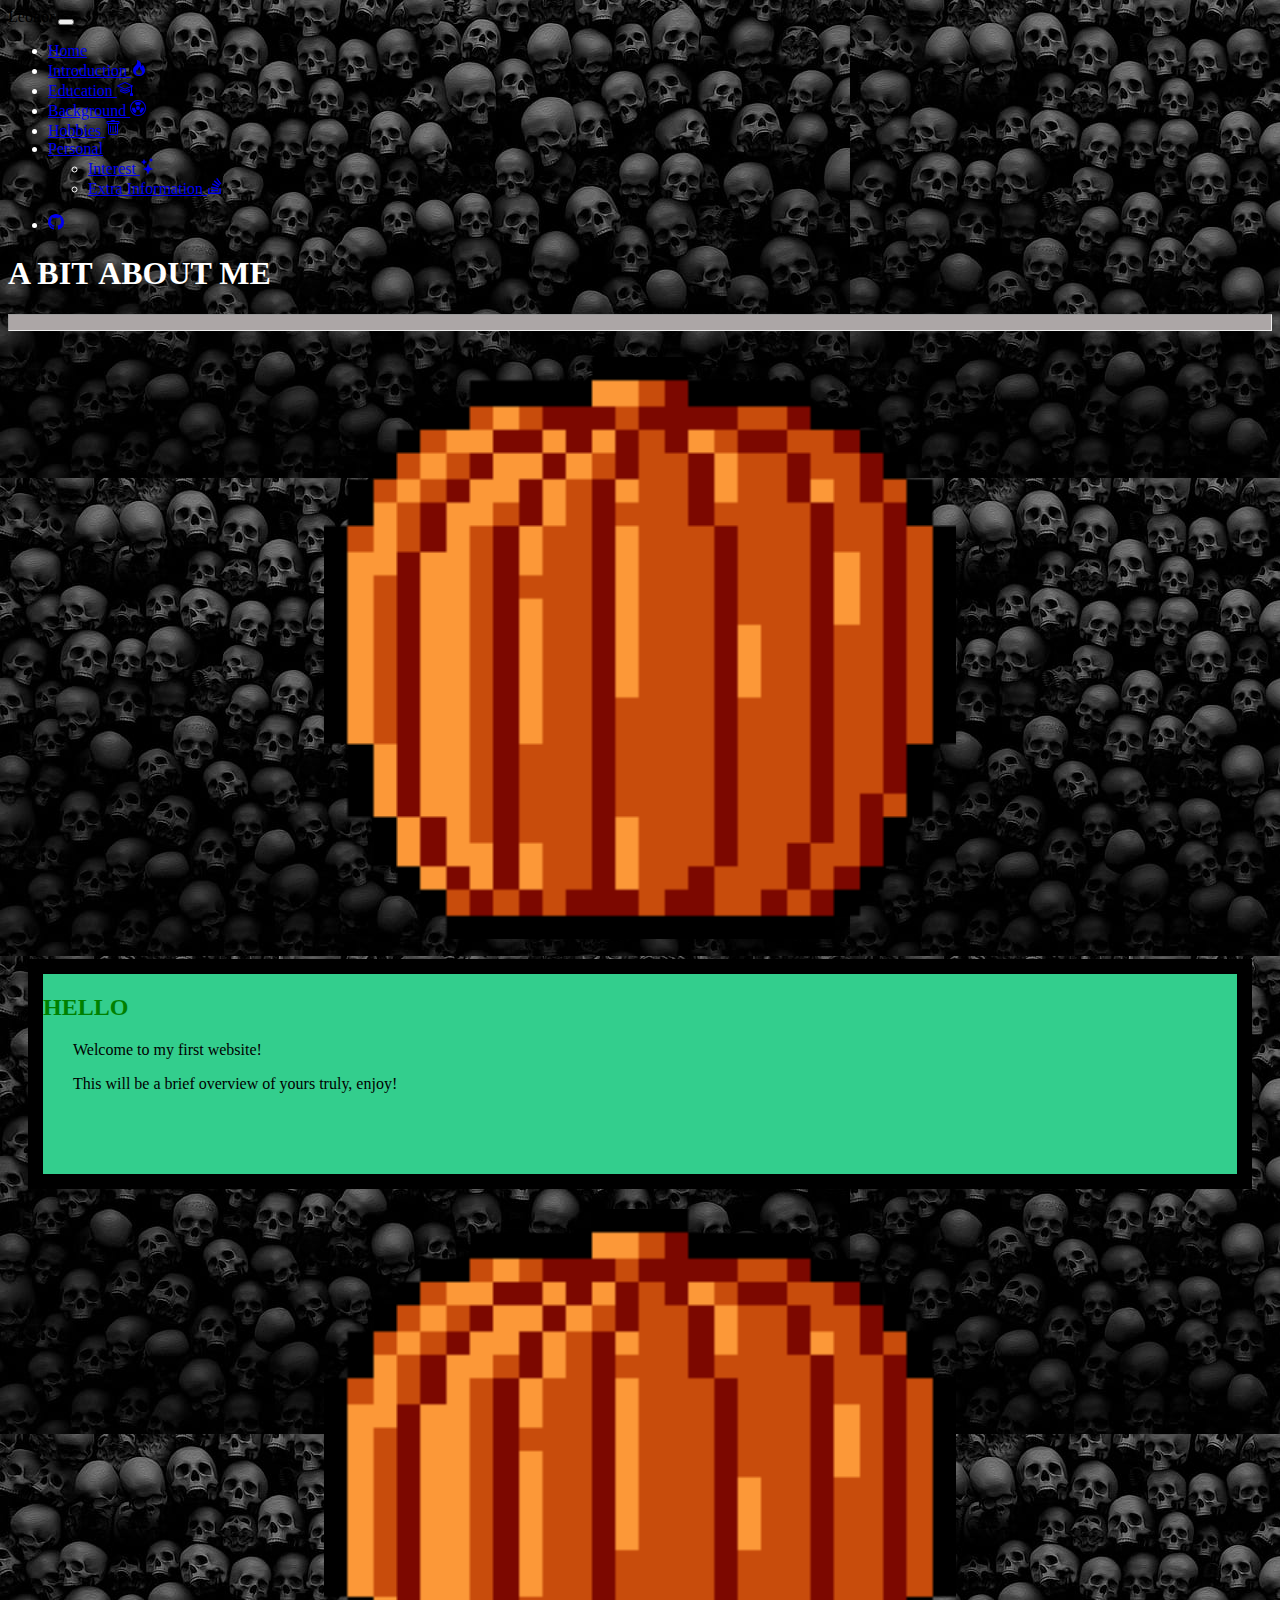
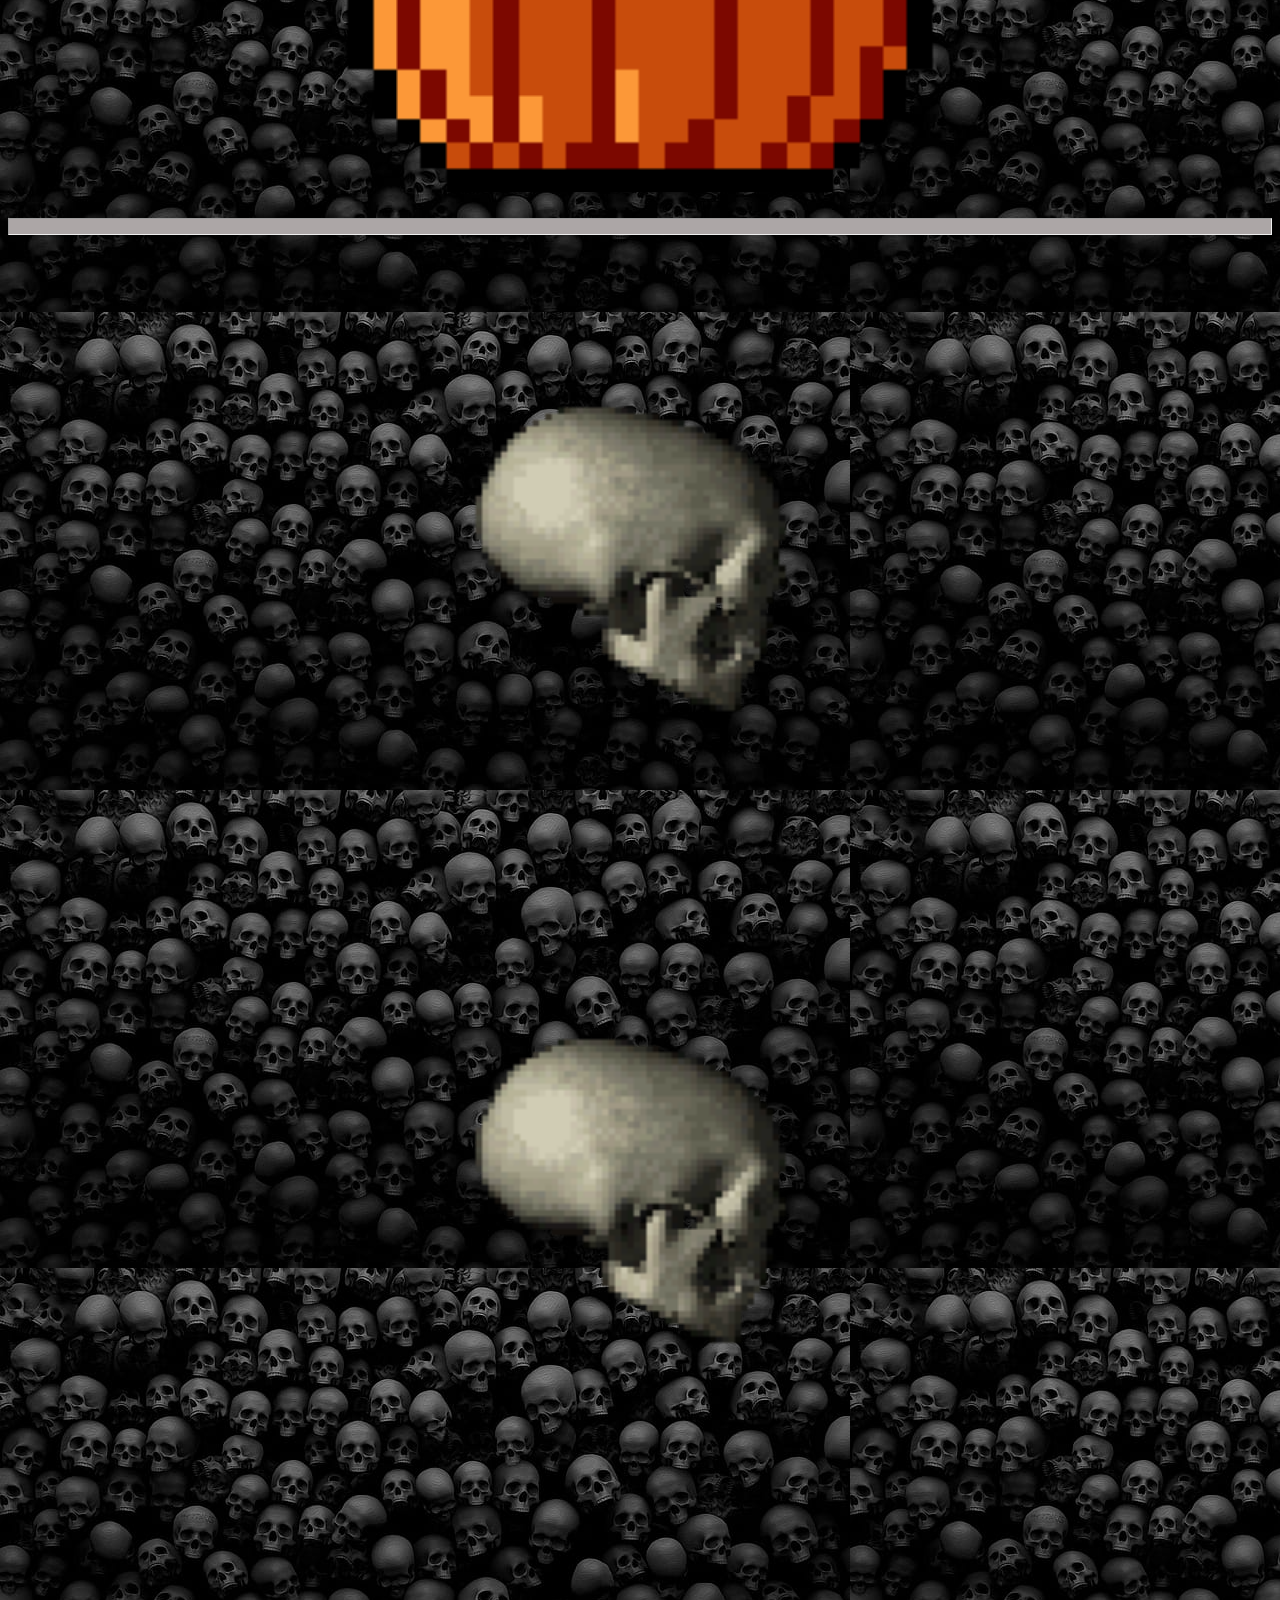
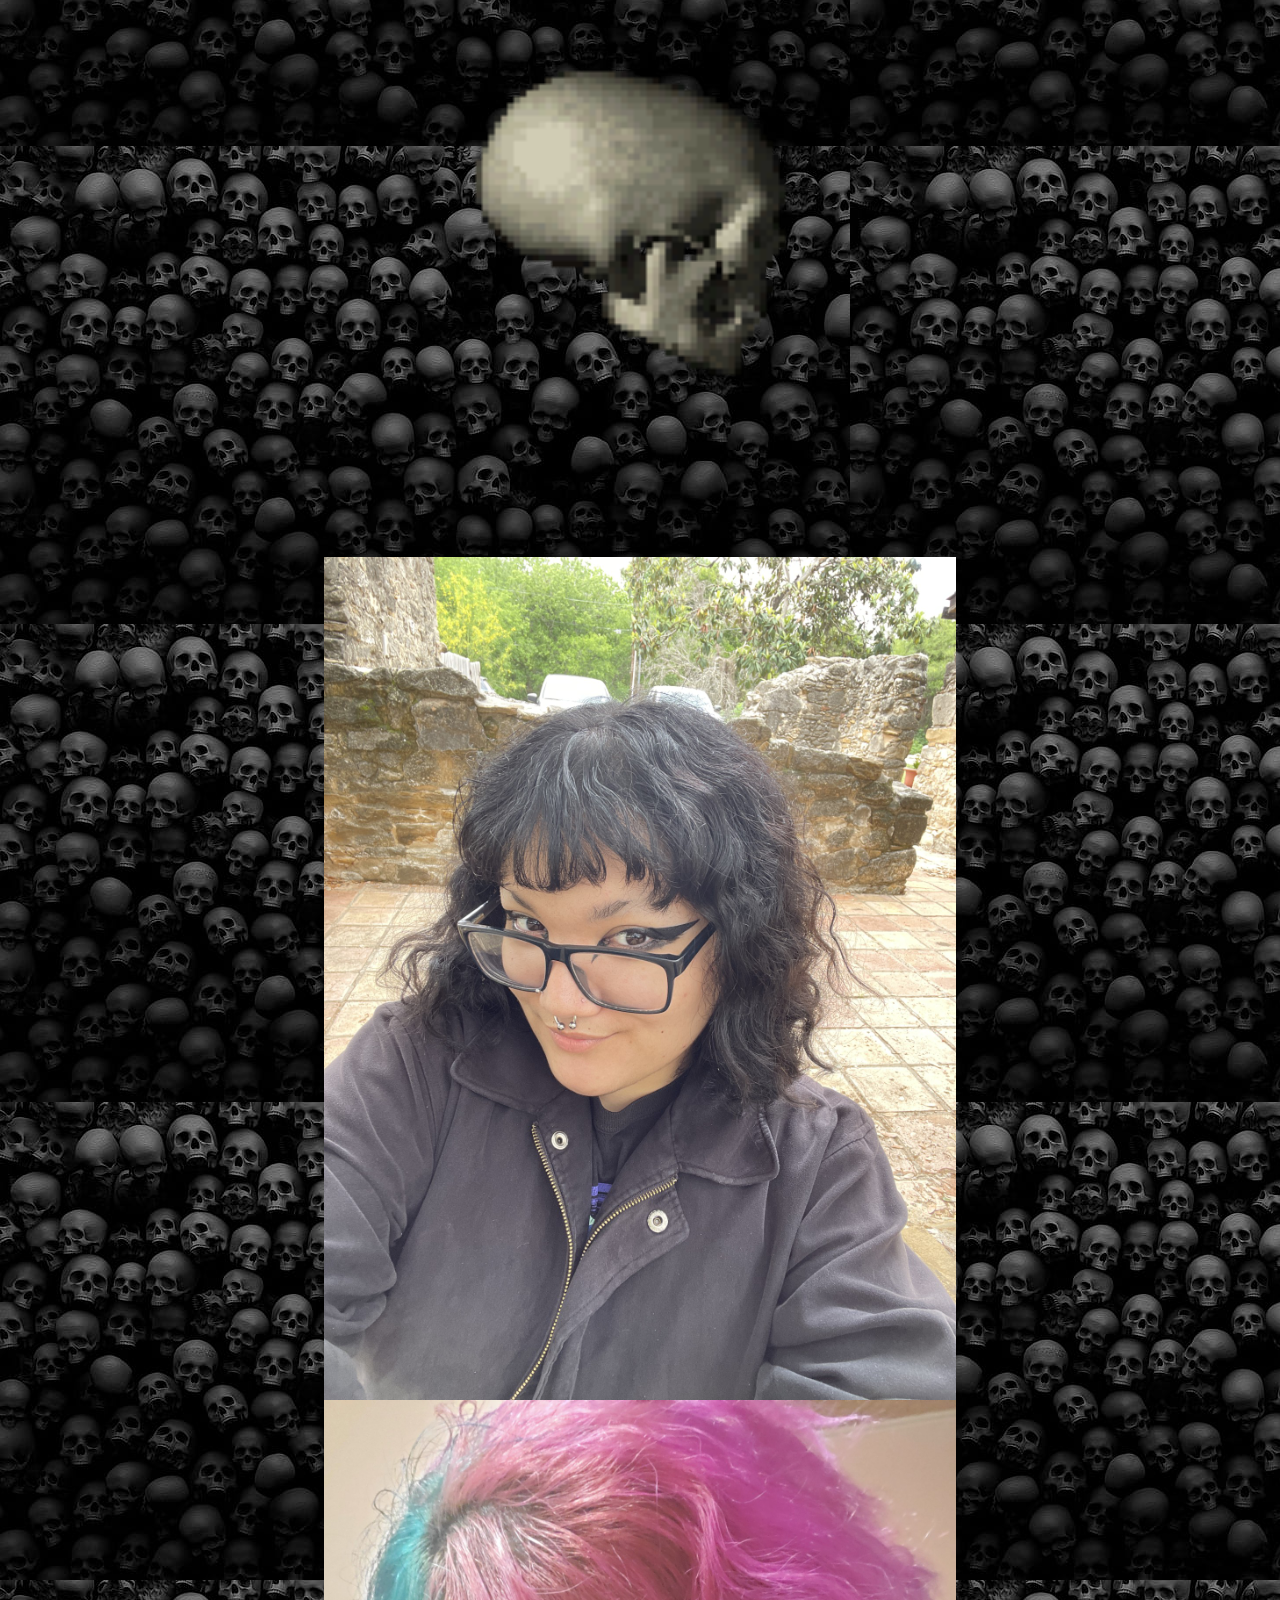
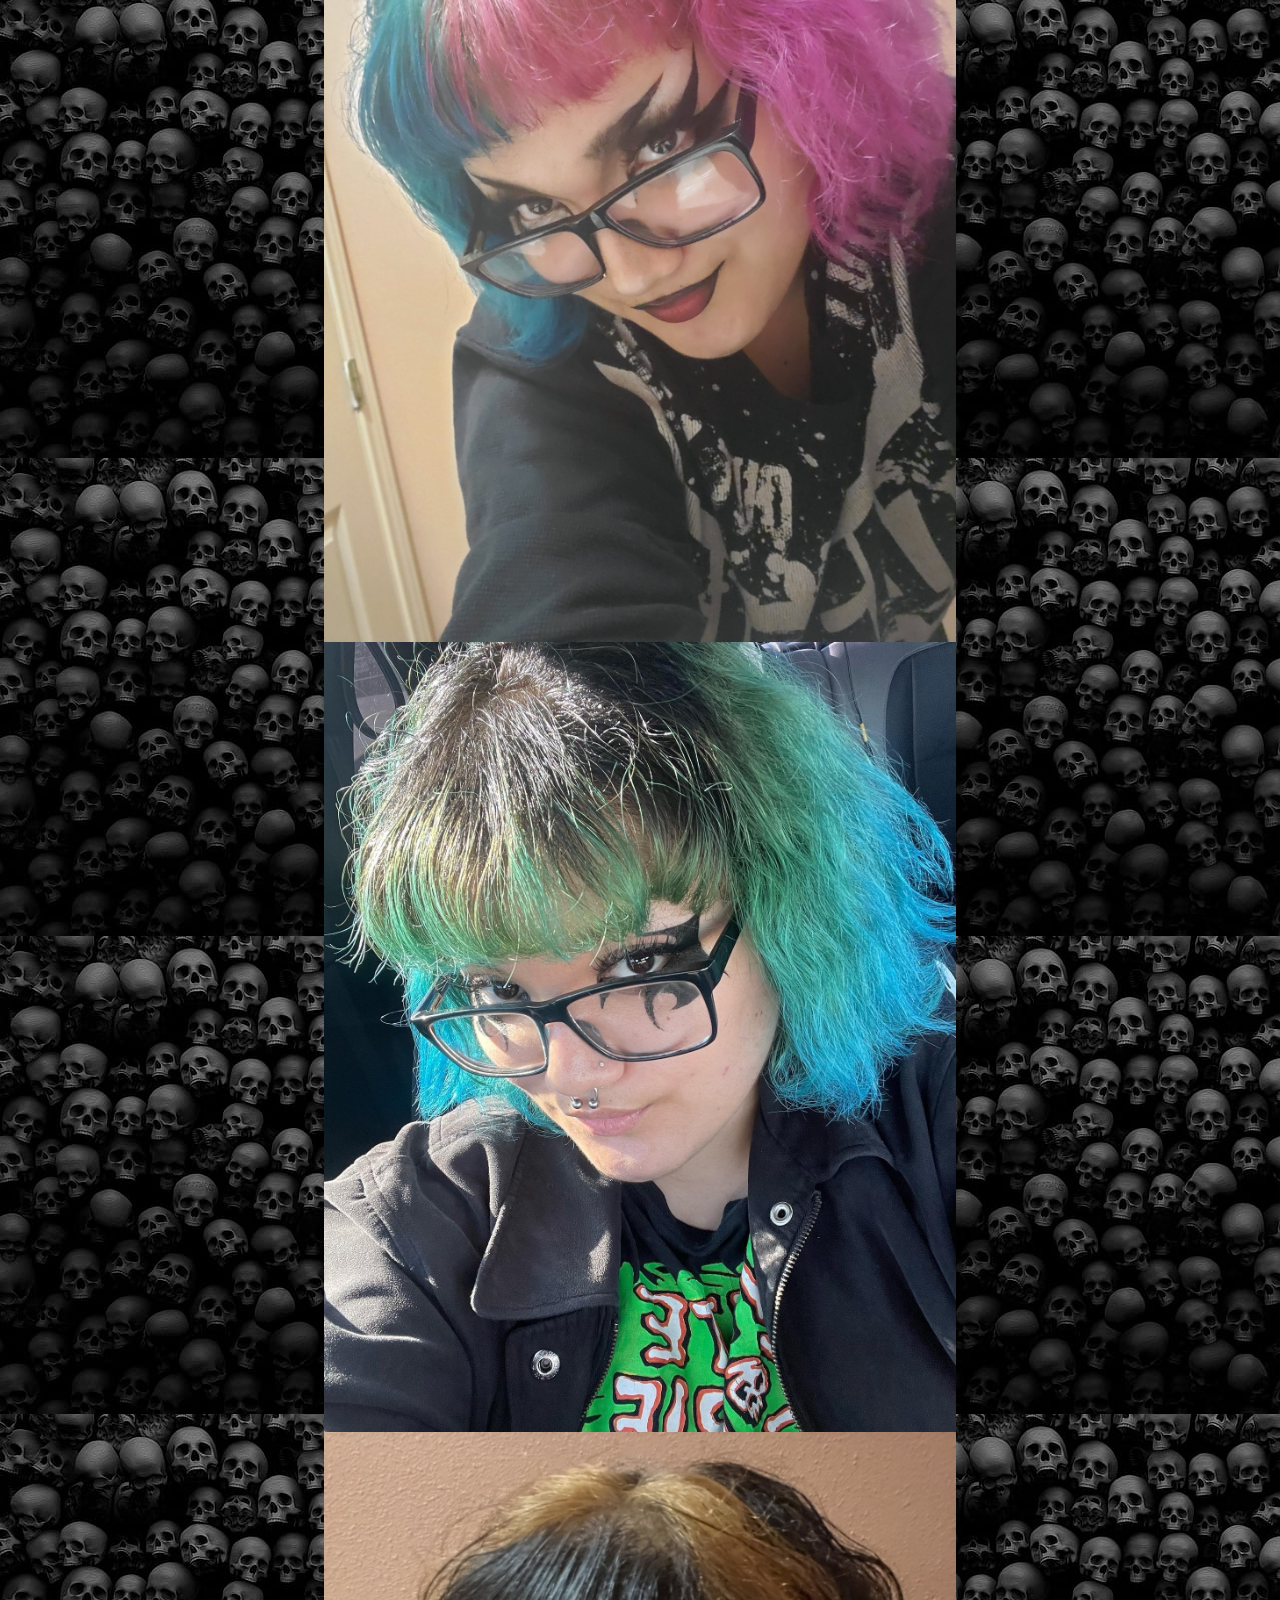
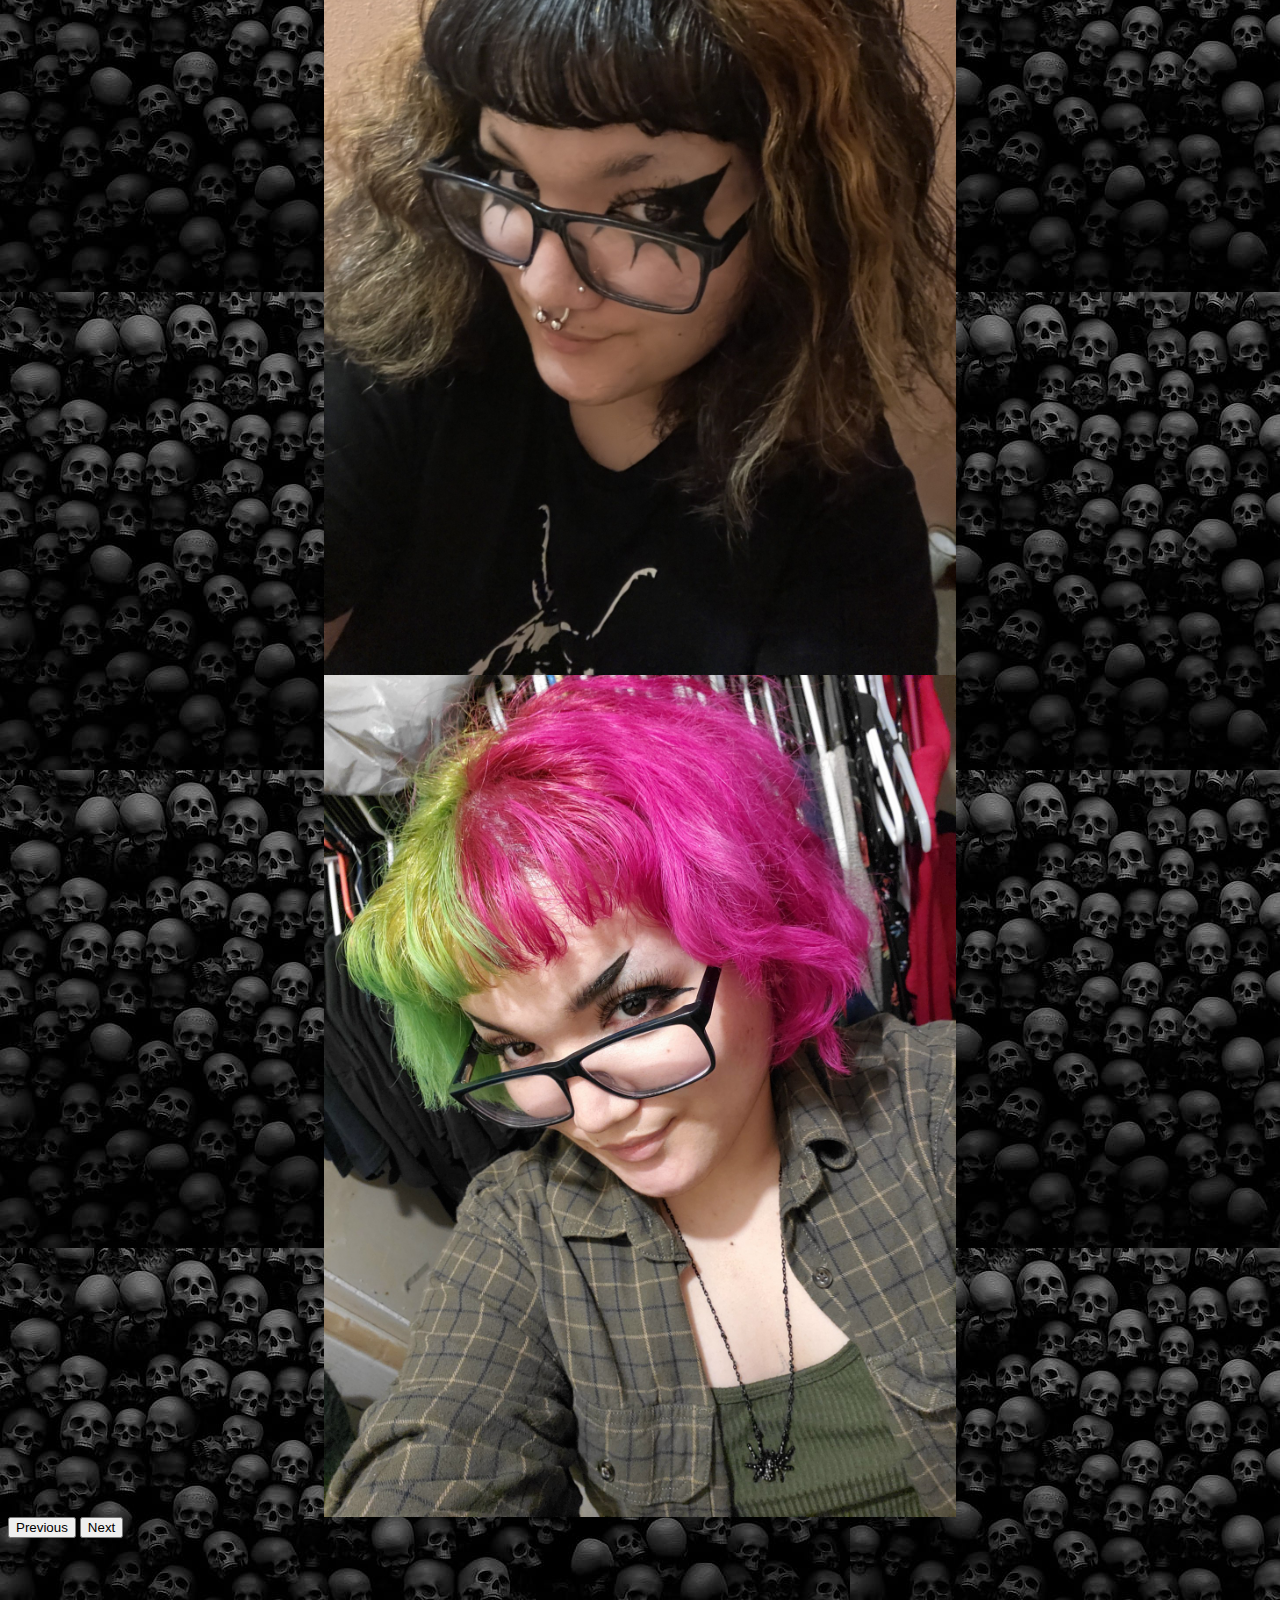
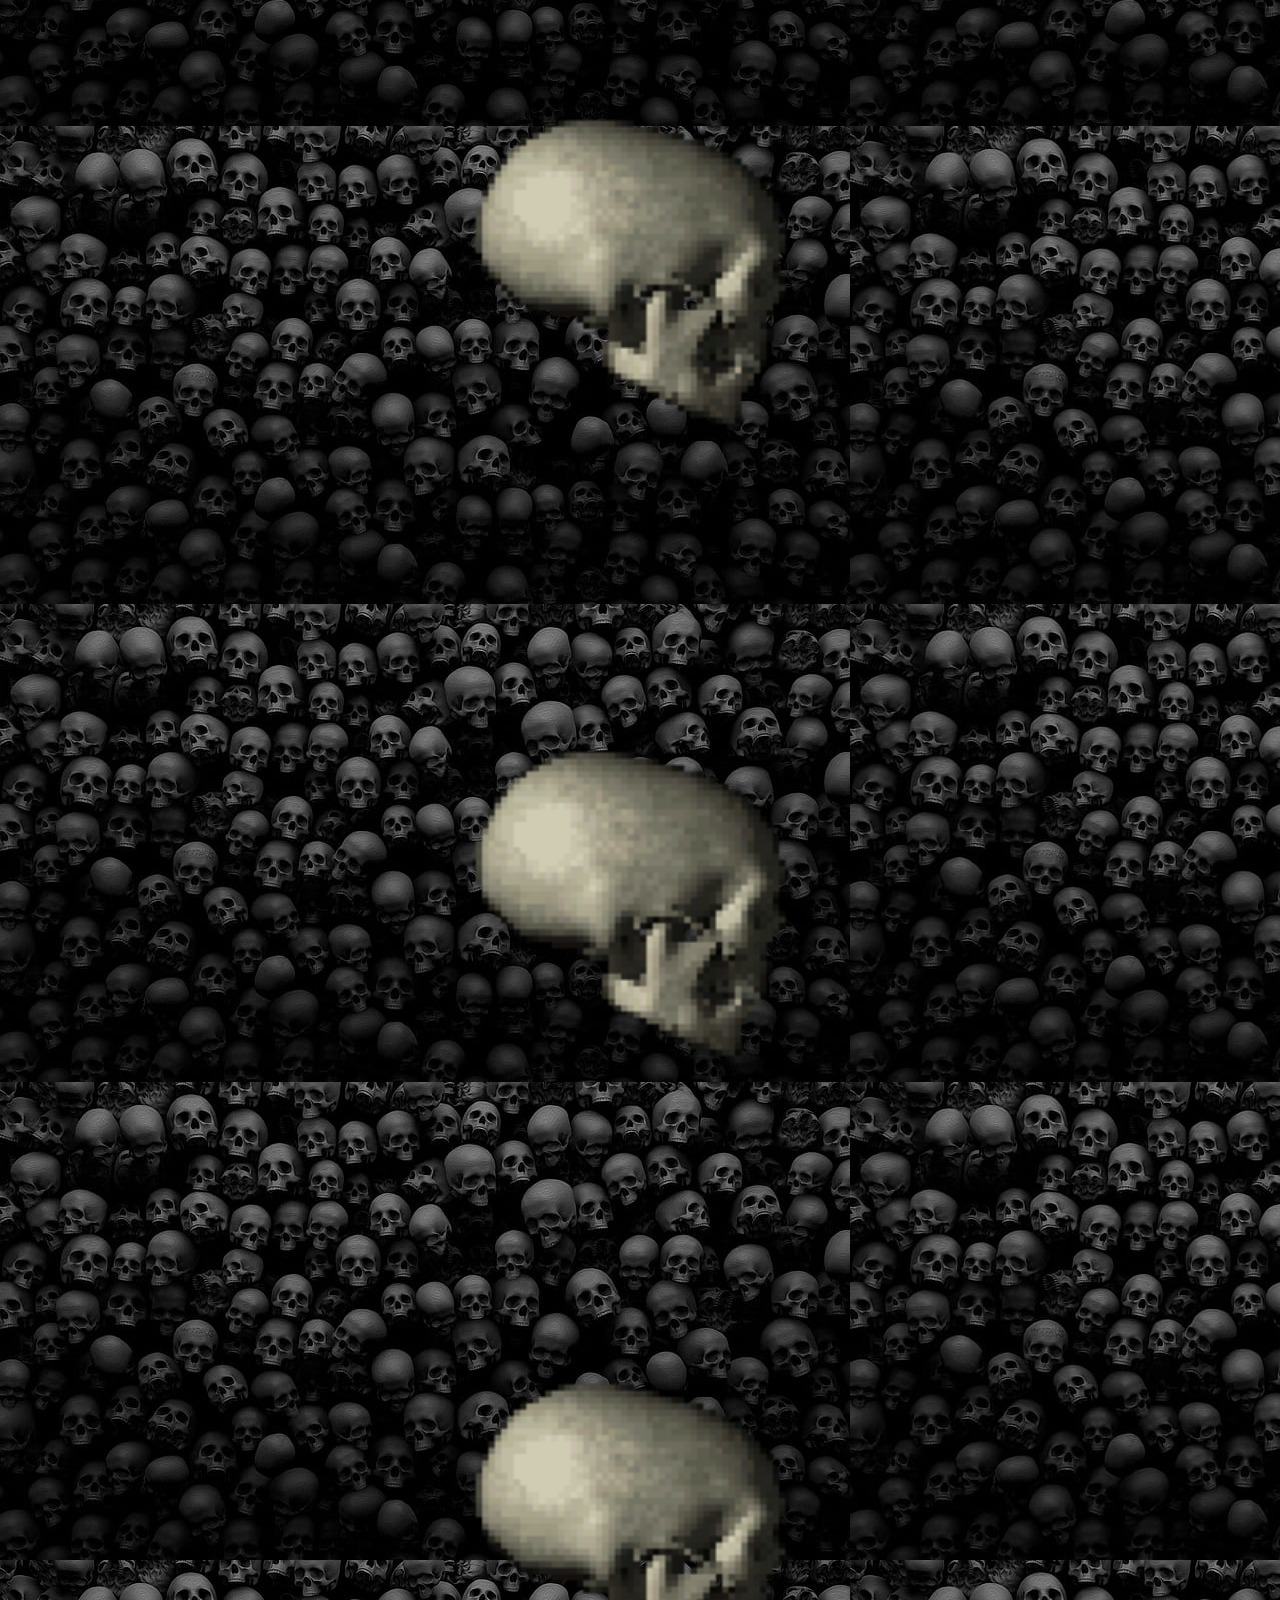
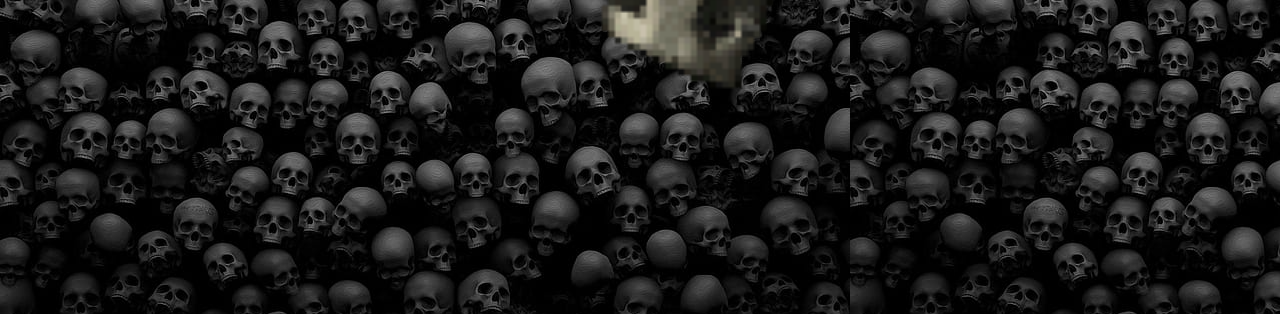
<file: views/index.html>
<!DOCTYPE html>
<html lang="en">
<head>
    <meta charset="utf-8">
    <meta http-equiv="X-UA-Compatible" content="IE=edge">
    <meta name="viewport" content="width=device-width, initial-scale=1.0">
    <title>Leo's Website</title>

    <!--bootstrap-->
    <link href="https://cdn.jsdelivr.net/npm/bootstrap@5.3.0/dist/css/bootstrap.min.css" rel="stylesheet" integrity="sha384-9ndCyUaIbzAi2FUVXJi0CjmCapSmO7SnpJef0486qhLnuZ2cdeRhO02iuK6FUUVM" crossorigin="anonymous">

    <!--Personal CSS-->
    <link rel="stylesheet" type="text/css" href="../public/css/style.css">
</head>

<body>
    <nav class="navbar navbar-expand-lg navbar-dark bs-dark">
        <div class="container-fluid">
            <a class="navbar-brand">Leonor</a>
            <button class="navbar-toggler" type="button" data-bs-toggle="collapse" data-bs-target="#navbarNav" aria-controls="navbarNav" aria-expanded="false" aria-label="Toggle navigation">
            <span class="navbar-toggler-icon"></span>
            </button>
            <div class="collapse navbar-collapse" id="navbarNav">
            <ul class="navbar-nav">
                <li class="nav-item">
                    <a class="nav-link active" aria-current="page" href="./index.html">Home</a>
                </li>
                <li class="nav-item">
                    <a class="nav-link" href="./Introduction.html">Introduction <svg xmlns="http://www.w3.org/2000/svg" width="16" height="16" fill="currentColor" class="bi bi-fire" viewBox="0 0 16 16">
                        <path d="M8 16c3.314 0 6-2 6-5.5 0-1.5-.5-4-2.5-6 .25 1.5-1.25 2-1.25 2C11 4 9 .5 6 0c.357 2 .5 4-2 6-1.25 1-2 2.729-2 4.5C2 14 4.686 16 8 16Zm0-1c-1.657 0-3-1-3-2.75 0-.75.25-2 1.25-3C6.125 10 7 10.5 7 10.5c-.375-1.25.5-3.25 2-3.5-.179 1-.25 2 1 3 .625.5 1 1.364 1 2.25C11 14 9.657 15 8 15Z"/>
                        </svg></a>
                </li>
                <li class="nav-item">
                    <a class="nav-link" href="./Education.html">Education <svg xmlns="http://www.w3.org/2000/svg" width="16" height="16" fill="currentColor" class="bi bi-mortarboard" viewBox="0 0 16 16">
                        <path d="M8.211 2.047a.5.5 0 0 0-.422 0l-7.5 3.5a.5.5 0 0 0 .025.917l7.5 3a.5.5 0 0 0 .372 0L14 7.14V13a1 1 0 0 0-1 1v2h3v-2a1 1 0 0 0-1-1V6.739l.686-.275a.5.5 0 0 0 .025-.917l-7.5-3.5ZM8 8.46 1.758 5.965 8 3.052l6.242 2.913L8 8.46Z"/>
                        <path d="M4.176 9.032a.5.5 0 0 0-.656.327l-.5 1.7a.5.5 0 0 0 .294.605l4.5 1.8a.5.5 0 0 0 .372 0l4.5-1.8a.5.5 0 0 0 .294-.605l-.5-1.7a.5.5 0 0 0-.656-.327L8 10.466 4.176 9.032Zm-.068 1.873.22-.748 3.496 1.311a.5.5 0 0 0 .352 0l3.496-1.311.22.748L8 12.46l-3.892-1.556Z"/>
                      </svg></a>
                </li>
                <li class="nav-item">
                    <a class="nav-link" href="./Background.html">Background <svg xmlns="http://www.w3.org/2000/svg" width="16" height="16" fill="currentColor" class="bi bi-radioactive" viewBox="0 0 16 16">
                        <path d="M8 1a7 7 0 1 0 0 14A7 7 0 0 0 8 1ZM0 8a8 8 0 1 1 16 0A8 8 0 0 1 0 8Z"/>
                        <path d="M9.653 5.496A2.986 2.986 0 0 0 8 5c-.61 0-1.179.183-1.653.496L4.694 2.992A5.972 5.972 0 0 1 8 2c1.222 0 2.358.365 3.306.992L9.653 5.496Zm1.342 2.324a2.986 2.986 0 0 1-.884 2.312 3.01 3.01 0 0 1-.769.552l1.342 2.683c.57-.286 1.09-.66 1.538-1.103a5.986 5.986 0 0 0 1.767-4.624l-2.994.18Zm-5.679 5.548 1.342-2.684A3 3 0 0 1 5.005 7.82l-2.994-.18a6 6 0 0 0 3.306 5.728ZM10 8a2 2 0 1 1-4 0 2 2 0 0 1 4 0Z"/>
                        </svg></a>
                </li>
                <li class="nav-item">
                    <a class="nav-link" href="./Hobbies.html">Hobbies <svg xmlns="http://www.w3.org/2000/svg" width="16" height="16" fill="currentColor" class="bi bi-trash" viewBox="0 0 16 16">
                        <path d="M5.5 5.5A.5.5 0 0 1 6 6v6a.5.5 0 0 1-1 0V6a.5.5 0 0 1 .5-.5Zm2.5 0a.5.5 0 0 1 .5.5v6a.5.5 0 0 1-1 0V6a.5.5 0 0 1 .5-.5Zm3 .5a.5.5 0 0 0-1 0v6a.5.5 0 0 0 1 0V6Z"/>
                        <path d="M14.5 3a1 1 0 0 1-1 1H13v9a2 2 0 0 1-2 2H5a2 2 0 0 1-2-2V4h-.5a1 1 0 0 1-1-1V2a1 1 0 0 1 1-1H6a1 1 0 0 1 1-1h2a1 1 0 0 1 1 1h3.5a1 1 0 0 1 1 1v1ZM4.118 4 4 4.059V13a1 1 0 0 0 1 1h6a1 1 0 0 0 1-1V4.059L11.882 4H4.118ZM2.5 3h11V2h-11v1Z"/>
                      </svg></a>
                </li>
                <li class="nav-item dropdown">
                  <a class="nav-link dropdown-toggle" href="#" id="navbarDropdownMenuLink" role="button" data-bs-toggle="dropdown" aria-expanded="false">
                    Personal
                  </a>
                  <ul class="dropdown-menu">                
                    <li><a class="dropdown-item" href="./Interest.html">Interest <svg xmlns="http://www.w3.org/2000/svg" width="16" height="16" fill="currentColor" class="bi bi-stars" viewBox="0 0 16 16">
                        <path d="M7.657 6.247c.11-.33.576-.33.686 0l.645 1.937a2.89 2.89 0 0 0 1.829 1.828l1.936.645c.33.11.33.576 0 .686l-1.937.645a2.89 2.89 0 0 0-1.828 1.829l-.645 1.936a.361.361 0 0 1-.686 0l-.645-1.937a2.89 2.89 0 0 0-1.828-1.828l-1.937-.645a.361.361 0 0 1 0-.686l1.937-.645a2.89 2.89 0 0 0 1.828-1.828l.645-1.937zM3.794 1.148a.217.217 0 0 1 .412 0l.387 1.162c.173.518.579.924 1.097 1.097l1.162.387a.217.217 0 0 1 0 .412l-1.162.387A1.734 1.734 0 0 0 4.593 5.69l-.387 1.162a.217.217 0 0 1-.412 0L3.407 5.69A1.734 1.734 0 0 0 2.31 4.593l-1.162-.387a.217.217 0 0 1 0-.412l1.162-.387A1.734 1.734 0 0 0 3.407 2.31l.387-1.162zM10.863.099a.145.145 0 0 1 .274 0l.258.774c.115.346.386.617.732.732l.774.258a.145.145 0 0 1 0 .274l-.774.258a1.156 1.156 0 0 0-.732.732l-.258.774a.145.145 0 0 1-.274 0l-.258-.774a1.156 1.156 0 0 0-.732-.732L9.1 2.137a.145.145 0 0 1 0-.274l.774-.258c.346-.115.617-.386.732-.732L10.863.1z"/>
                        </svg></a></li>
                    <li><a class="dropdown-item" href="./Extra Information.html">Extra Information <svg xmlns="http://www.w3.org/2000/svg" width="16" height="16" fill="currentColor" class="bi bi-stack-overflow" viewBox="0 0 16 16">
                        <path d="M12.412 14.572V10.29h1.428V16H1v-5.71h1.428v4.282h9.984z"/>
                        <path d="M3.857 13.145h7.137v-1.428H3.857v1.428zM10.254 0 9.108.852l4.26 5.727 1.146-.852L10.254 0zm-3.54 3.377 5.484 4.567.913-1.097L7.627 2.28l-.914 1.097zM4.922 6.55l6.47 3.013.603-1.294-6.47-3.013-.603 1.294zm-.925 3.344 6.985 1.469.294-1.398-6.985-1.468-.294 1.397z"/>
                        </svg></a></li>
                  </ul>
            </ul>
            <ul class="navbar-nav ms-auto">
                <li class="nav-item">
                    <a class="nav-link" href="https://github.com/radsakk"><svg xmlns="http://www.w3.org/2000/svg" width="16" height="16" fill="currentColor" class="bi bi-github" viewBox="0 0 16 16">
                        <path d="M8 0C3.58 0 0 3.58 0 8c0 3.54 2.29 6.53 5.47 7.59.4.07.55-.17.55-.38 0-.19-.01-.82-.01-1.49-2.01.37-2.53-.49-2.69-.94-.09-.23-.48-.94-.82-1.13-.28-.15-.68-.52-.01-.53.63-.01 1.08.58 1.23.82.72 1.21 1.87.87 2.33.66.07-.52.28-.87.51-1.07-1.78-.2-3.64-.89-3.64-3.95 0-.87.31-1.59.82-2.15-.08-.2-.36-1.02.08-2.12 0 0 .67-.21 2.2.82.64-.18 1.32-.27 2-.27.68 0 1.36.09 2 .27 1.53-1.04 2.2-.82 2.2-.82.44 1.1.16 1.92.08 2.12.51.56.82 1.27.82 2.15 0 3.07-1.87 3.75-3.65 3.95.29.25.54.73.54 1.48 0 1.07-.01 1.93-.01 2.2 0 .21.15.46.55.38A8.012 8.012 0 0 0 16 8c0-4.42-3.58-8-8-8z"/>
                        </svg></a>
                </li>
                </ul>
            </div>
        </div>
    </nav>

    <div class="text-center">
        <h1>A BIT ABOUT ME</h1>
    </div>
    <hr>

    <br>
    <!--mini intro here-->
    <div class="container">
        <div class="row">
            <div class="col-2">
                <img src="../public/img/gif/pumk.gif" class="center" alt="jack" width="75%">
            </div>
            <div class="col-8 text-center">
                <div>
                    <div class="child">
                        <h2><strong>HELLO</strong></h2>
                            <p>Welcome to my first website!</p>
                            <p>This will be a brief overview of yours truly, enjoy!</p>
                    </div>
                </div>
            </div>
            <div class="col-2">
                <img src="../public/img/gif/pumk.gif" class="center" alt="jack" width="75%">
            </div>
        </div>
    </div>
    <!--end-->
    <br>
    
    <hr>
    <div class="container">
        <div class=" row">
            <div class="col-4">
                <img src="../public/img/gif/skull1.gif" class="center" alt="skull" width="60%">
            </div>
            <div class="col-4">
                <img src="../public/img/gif/skull1.gif" class="center" alt="skull" width="60%">
            </div>
            <div class="col-4">
                <img src="../public/img/gif/skull1.gif" class="center" alt="skull" width="60%">
            </div>
        </div>
    </div>

    <br>

    <!--caurosel-->
    <div id="carouselExampleInterval" class="carousel slide" data-bs-ride="carousel">
        <div class="carousel-inner">
        <div class="carousel-item active" data-bs-interval="2000">
            <img src="../public/img/c.h/c1.1.jpg" class="center rounded d-block w-40" alt="...">
        </div>
        <div class="carousel-item" data-bs-interval="2000">
            <img src="../public/img/c.h/c1.2.jpg" class="center rounded d-block w-40" alt="...">
        </div>
        <div class="carousel-item" data-bs-interval="2000">
            <img src="../public/img/c.h/c1.3.jpg" class="center rounded d-block w-40" alt="...">
        </div>
        <div class="carousel-item" data-bs-interval="2000">
            <img src="../public/img/c.h/c1.4.jpg" class="center rounded d-block w-40" alt="...">
        </div>
        <div class="carousel-item" data-bs-interval="2000">
            <img src="../public/img/c.h/c1.5.jpg" class="center rounded d-block w-40" alt="...">
        </div>
        </div>
        <button class="carousel-control-prev" type="button" data-bs-target="#carouselExampleInterval" data-bs-slide="prev">
        <span class="carousel-control-prev-icon" aria-hidden="true"></span>
        <span class="visually-hidden">Previous</span>
        </button>
        <button class="carousel-control-next" type="button" data-bs-target="#carouselExampleInterval" data-bs-slide="next">
        <span class="carousel-control-next-icon" aria-hidden="true"></span>
        <span class="visually-hidden">Next</span>
        </button>
    </div> 
    <!--end-->

    <br>
    
    <div class="container">
        <div class=" row">
            <div class="col-4">
                <img src="../public/img/gif/skull1.gif" class="center" alt="skull" width="60%">
            </div>
            <div class="col-4">
                <img src="../public/img/gif/skull1.gif" class="center" alt="skull" width="60%">
            </div>
            <div class="col-4">
                <img src="../public/img/gif/skull1.gif" class="center" alt="skull" width="60%">
            </div>
        </div>
    </div>

    <br>
    <br>
    <br>
    
    <!--bootstrap-->
    <script src="https://cdn.jsdelivr.net/npm/bootstrap@5.3.0/dist/js/bootstrap.bundle.min.js" integrity="sha384-geWF76RCwLtnZ8qwWowPQNguL3RmwHVBC9FhGdlKrxdiJJigb/j/68SIy3Te4Bkz" crossorigin="anonymous"></script>
</body>
</html>
</file>
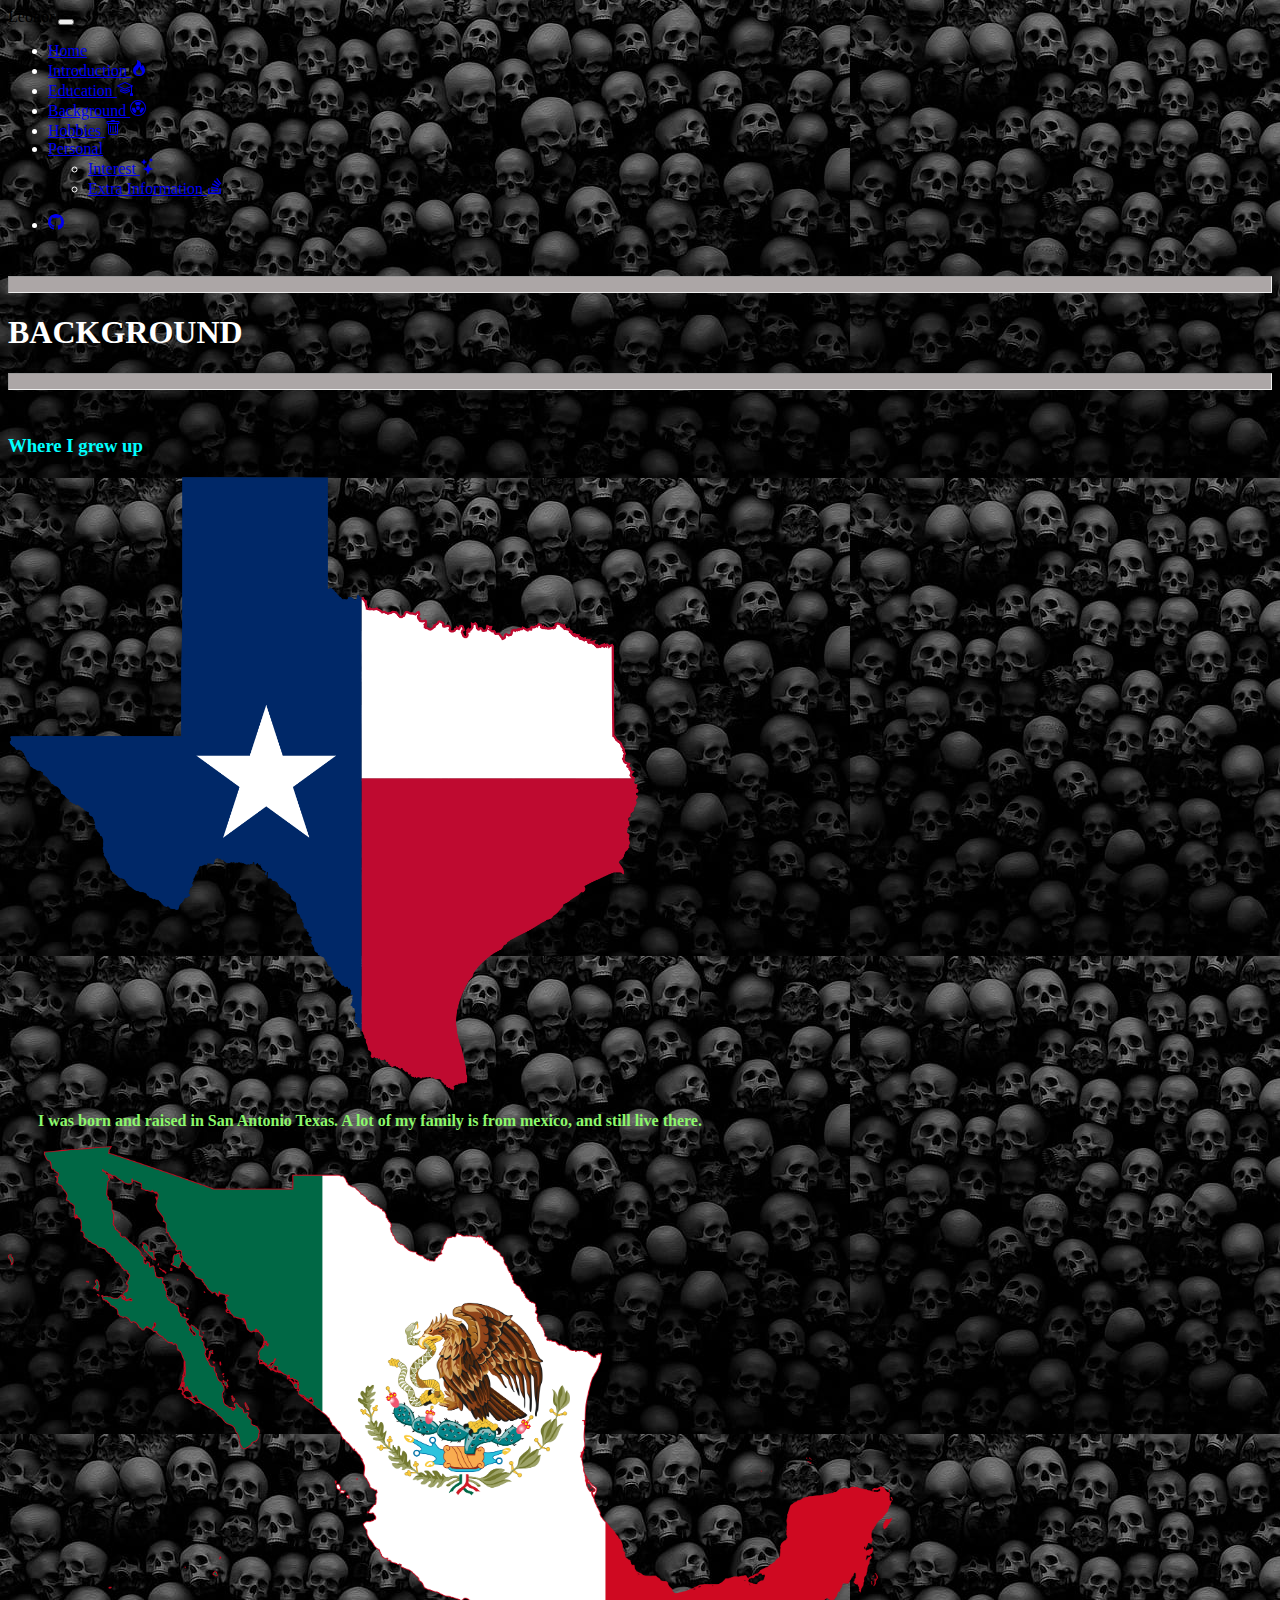
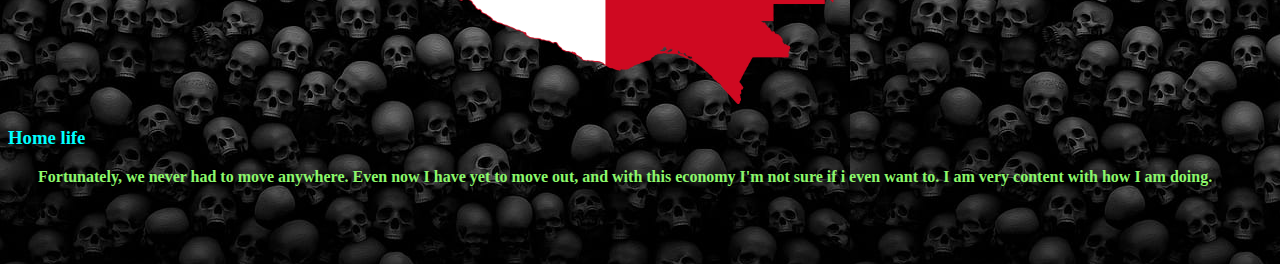
<file: views/Background.html>
<!DOCTYPE html>
<html lang="en">
<head>
    <meta charset="utf-8">
    <meta http-equiv="X-UA-Compatible" content="IE=edge">
    <meta name="viewport" content="width=device-width, initial-scale=1.0">
    <title>Leo's Website</title>

    <!--bootstrap-->
    <link href="https://cdn.jsdelivr.net/npm/bootstrap@5.3.0/dist/css/bootstrap.min.css" rel="stylesheet" integrity="sha384-9ndCyUaIbzAi2FUVXJi0CjmCapSmO7SnpJef0486qhLnuZ2cdeRhO02iuK6FUUVM" crossorigin="anonymous">

    <!--Personal CSS-->
    <link rel="stylesheet" type="text/css" href="../public/css/style.css">
</head>
<body>
    <nav class="navbar navbar-expand-lg navbar-dark bs-dark">
        <div class="container-fluid">
            <a class="navbar-brand">Leonor</a>
            <button class="navbar-toggler" type="button" data-bs-toggle="collapse" data-bs-target="#navbarNav" aria-controls="navbarNav" aria-expanded="false" aria-label="Toggle navigation">
            <span class="navbar-toggler-icon"></span>
            </button>
            <div class="collapse navbar-collapse" id="navbarNav">
            <ul class="navbar-nav">
                <li class="nav-item">
                    <a class="nav-link active" aria-current="page" href="./index.html">Home</a>
                </li>
                <li class="nav-item">
                    <a class="nav-link" href="./Introduction.html">Introduction <svg xmlns="http://www.w3.org/2000/svg" width="16" height="16" fill="currentColor" class="bi bi-fire" viewBox="0 0 16 16">
                        <path d="M8 16c3.314 0 6-2 6-5.5 0-1.5-.5-4-2.5-6 .25 1.5-1.25 2-1.25 2C11 4 9 .5 6 0c.357 2 .5 4-2 6-1.25 1-2 2.729-2 4.5C2 14 4.686 16 8 16Zm0-1c-1.657 0-3-1-3-2.75 0-.75.25-2 1.25-3C6.125 10 7 10.5 7 10.5c-.375-1.25.5-3.25 2-3.5-.179 1-.25 2 1 3 .625.5 1 1.364 1 2.25C11 14 9.657 15 8 15Z"/>
                        </svg></a>
                </li>
                <li class="nav-item">
                    <a class="nav-link" href="./Education.html">Education <svg xmlns="http://www.w3.org/2000/svg" width="16" height="16" fill="currentColor" class="bi bi-mortarboard" viewBox="0 0 16 16">
                        <path d="M8.211 2.047a.5.5 0 0 0-.422 0l-7.5 3.5a.5.5 0 0 0 .025.917l7.5 3a.5.5 0 0 0 .372 0L14 7.14V13a1 1 0 0 0-1 1v2h3v-2a1 1 0 0 0-1-1V6.739l.686-.275a.5.5 0 0 0 .025-.917l-7.5-3.5ZM8 8.46 1.758 5.965 8 3.052l6.242 2.913L8 8.46Z"/>
                        <path d="M4.176 9.032a.5.5 0 0 0-.656.327l-.5 1.7a.5.5 0 0 0 .294.605l4.5 1.8a.5.5 0 0 0 .372 0l4.5-1.8a.5.5 0 0 0 .294-.605l-.5-1.7a.5.5 0 0 0-.656-.327L8 10.466 4.176 9.032Zm-.068 1.873.22-.748 3.496 1.311a.5.5 0 0 0 .352 0l3.496-1.311.22.748L8 12.46l-3.892-1.556Z"/>
                      </svg></a>
                </li>
                <li class="nav-item">
                    <a class="nav-link" href="./Background.html">Background <svg xmlns="http://www.w3.org/2000/svg" width="16" height="16" fill="currentColor" class="bi bi-radioactive" viewBox="0 0 16 16">
                        <path d="M8 1a7 7 0 1 0 0 14A7 7 0 0 0 8 1ZM0 8a8 8 0 1 1 16 0A8 8 0 0 1 0 8Z"/>
                        <path d="M9.653 5.496A2.986 2.986 0 0 0 8 5c-.61 0-1.179.183-1.653.496L4.694 2.992A5.972 5.972 0 0 1 8 2c1.222 0 2.358.365 3.306.992L9.653 5.496Zm1.342 2.324a2.986 2.986 0 0 1-.884 2.312 3.01 3.01 0 0 1-.769.552l1.342 2.683c.57-.286 1.09-.66 1.538-1.103a5.986 5.986 0 0 0 1.767-4.624l-2.994.18Zm-5.679 5.548 1.342-2.684A3 3 0 0 1 5.005 7.82l-2.994-.18a6 6 0 0 0 3.306 5.728ZM10 8a2 2 0 1 1-4 0 2 2 0 0 1 4 0Z"/>
                        </svg></a>
                </li>
                <li class="nav-item">
                    <a class="nav-link" href="./Hobbies.html">Hobbies <svg xmlns="http://www.w3.org/2000/svg" width="16" height="16" fill="currentColor" class="bi bi-trash" viewBox="0 0 16 16">
                        <path d="M5.5 5.5A.5.5 0 0 1 6 6v6a.5.5 0 0 1-1 0V6a.5.5 0 0 1 .5-.5Zm2.5 0a.5.5 0 0 1 .5.5v6a.5.5 0 0 1-1 0V6a.5.5 0 0 1 .5-.5Zm3 .5a.5.5 0 0 0-1 0v6a.5.5 0 0 0 1 0V6Z"/>
                        <path d="M14.5 3a1 1 0 0 1-1 1H13v9a2 2 0 0 1-2 2H5a2 2 0 0 1-2-2V4h-.5a1 1 0 0 1-1-1V2a1 1 0 0 1 1-1H6a1 1 0 0 1 1-1h2a1 1 0 0 1 1 1h3.5a1 1 0 0 1 1 1v1ZM4.118 4 4 4.059V13a1 1 0 0 0 1 1h6a1 1 0 0 0 1-1V4.059L11.882 4H4.118ZM2.5 3h11V2h-11v1Z"/>
                      </svg></a>
                </li>
                <li class="nav-item dropdown">
                  <a class="nav-link dropdown-toggle" href="#" id="navbarDropdownMenuLink" role="button" data-bs-toggle="dropdown" aria-expanded="false">
                    Personal
                  </a>
                  <ul class="dropdown-menu">
                    <li><a class="dropdown-item" href="./Interest.html">Interest <svg xmlns="http://www.w3.org/2000/svg" width="16" height="16" fill="currentColor" class="bi bi-stars" viewBox="0 0 16 16">
                        <path d="M7.657 6.247c.11-.33.576-.33.686 0l.645 1.937a2.89 2.89 0 0 0 1.829 1.828l1.936.645c.33.11.33.576 0 .686l-1.937.645a2.89 2.89 0 0 0-1.828 1.829l-.645 1.936a.361.361 0 0 1-.686 0l-.645-1.937a2.89 2.89 0 0 0-1.828-1.828l-1.937-.645a.361.361 0 0 1 0-.686l1.937-.645a2.89 2.89 0 0 0 1.828-1.828l.645-1.937zM3.794 1.148a.217.217 0 0 1 .412 0l.387 1.162c.173.518.579.924 1.097 1.097l1.162.387a.217.217 0 0 1 0 .412l-1.162.387A1.734 1.734 0 0 0 4.593 5.69l-.387 1.162a.217.217 0 0 1-.412 0L3.407 5.69A1.734 1.734 0 0 0 2.31 4.593l-1.162-.387a.217.217 0 0 1 0-.412l1.162-.387A1.734 1.734 0 0 0 3.407 2.31l.387-1.162zM10.863.099a.145.145 0 0 1 .274 0l.258.774c.115.346.386.617.732.732l.774.258a.145.145 0 0 1 0 .274l-.774.258a1.156 1.156 0 0 0-.732.732l-.258.774a.145.145 0 0 1-.274 0l-.258-.774a1.156 1.156 0 0 0-.732-.732L9.1 2.137a.145.145 0 0 1 0-.274l.774-.258c.346-.115.617-.386.732-.732L10.863.1z"/>
                        </svg></a></li>
                    <li><a class="dropdown-item" href="./Extra Information.html">Extra Information <svg xmlns="http://www.w3.org/2000/svg" width="16" height="16" fill="currentColor" class="bi bi-stack-overflow" viewBox="0 0 16 16">
                        <path d="M12.412 14.572V10.29h1.428V16H1v-5.71h1.428v4.282h9.984z"/>
                        <path d="M3.857 13.145h7.137v-1.428H3.857v1.428zM10.254 0 9.108.852l4.26 5.727 1.146-.852L10.254 0zm-3.54 3.377 5.484 4.567.913-1.097L7.627 2.28l-.914 1.097zM4.922 6.55l6.47 3.013.603-1.294-6.47-3.013-.603 1.294zm-.925 3.344 6.985 1.469.294-1.398-6.985-1.468-.294 1.397z"/>
                        </svg></a></li>
                  </ul>
            </ul>
            <ul class="navbar-nav ms-auto">
                <li class="nav-item">
                    <a class="nav-link" href="https://github.com/radsakk"><svg xmlns="http://www.w3.org/2000/svg" width="16" height="16" fill="currentColor" class="bi bi-github" viewBox="0 0 16 16">
                        <path d="M8 0C3.58 0 0 3.58 0 8c0 3.54 2.29 6.53 5.47 7.59.4.07.55-.17.55-.38 0-.19-.01-.82-.01-1.49-2.01.37-2.53-.49-2.69-.94-.09-.23-.48-.94-.82-1.13-.28-.15-.68-.52-.01-.53.63-.01 1.08.58 1.23.82.72 1.21 1.87.87 2.33.66.07-.52.28-.87.51-1.07-1.78-.2-3.64-.89-3.64-3.95 0-.87.31-1.59.82-2.15-.08-.2-.36-1.02.08-2.12 0 0 .67-.21 2.2.82.64-.18 1.32-.27 2-.27.68 0 1.36.09 2 .27 1.53-1.04 2.2-.82 2.2-.82.44 1.1.16 1.92.08 2.12.51.56.82 1.27.82 2.15 0 3.07-1.87 3.75-3.65 3.95.29.25.54.73.54 1.48 0 1.07-.01 1.93-.01 2.2 0 .21.15.46.55.38A8.012 8.012 0 0 0 16 8c0-4.42-3.58-8-8-8z"/>
                        </svg></a>
                </li>
                </ul>
            </div>
        </div>
    </nav>
    <br>
    <hr>
    <div class="text-center">
        <h1>BACKGROUND</h1>
    </div>
    <hr>
    <br>

    <div class="container">
        <div class="row">
            <div class="col text-center">
                <h3>Where I grew up</h3>
            </div>
        </div>
        <div class="row">
            <div class="col-4 text-center">
                <img class="img-thumbnail" src="../public/img/decor/texas.png" alt="texas" width="50%">

            </div>
            <div class="col-4 text-center">
                <p class="me"><strong>I was born and raised in San Antonio Texas. A lot of my family is from mexico, and still live there.</strong></p>
            </div>
            <div class="col-4 text-center">
                <img class="img-thumbnail" src="../public/img/decor/mexico.png" alt="mexico" width="70%">
            </div>
        </div>
    </div>

    <div class="container">
        <div class="row">
            <div class="col text-center">
                <h3>Home life</h3>
            </div>
        </div>
        <div class="row">            
            <div class="col text-center">
                <p class="me"><strong>Fortunately, we never had to move anywhere. Even now I have
                    yet to move out, and with this economy I'm not sure if i even want to. I am very
                    content with how I am doing.
                </strong></p>
            </div>            
        </div>
    </div>

    <br>
    <br>
    <br>
    
    <!--bootstrap-->
    <script src="https://cdn.jsdelivr.net/npm/bootstrap@5.3.0/dist/js/bootstrap.bundle.min.js" integrity="sha384-geWF76RCwLtnZ8qwWowPQNguL3RmwHVBC9FhGdlKrxdiJJigb/j/68SIy3Te4Bkz" crossorigin="anonymous"></script>
</body>
</html>
</file>
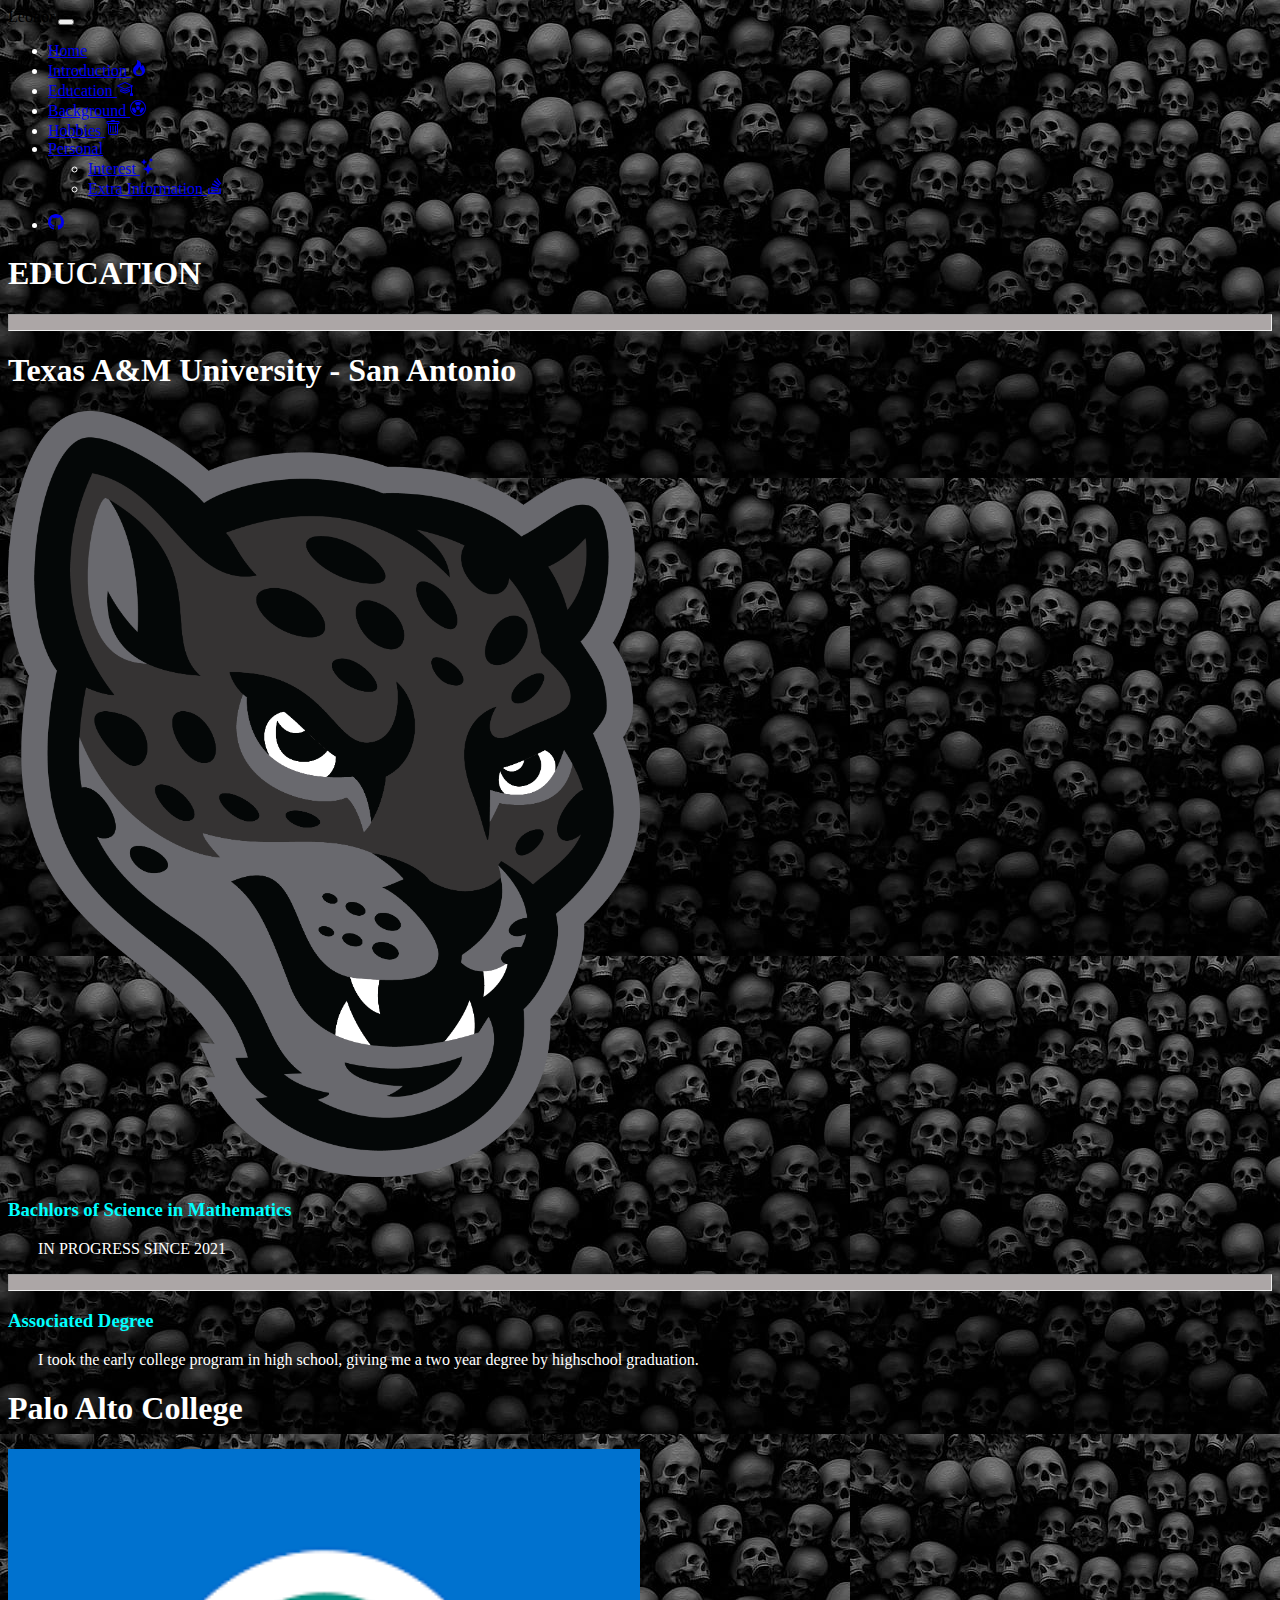
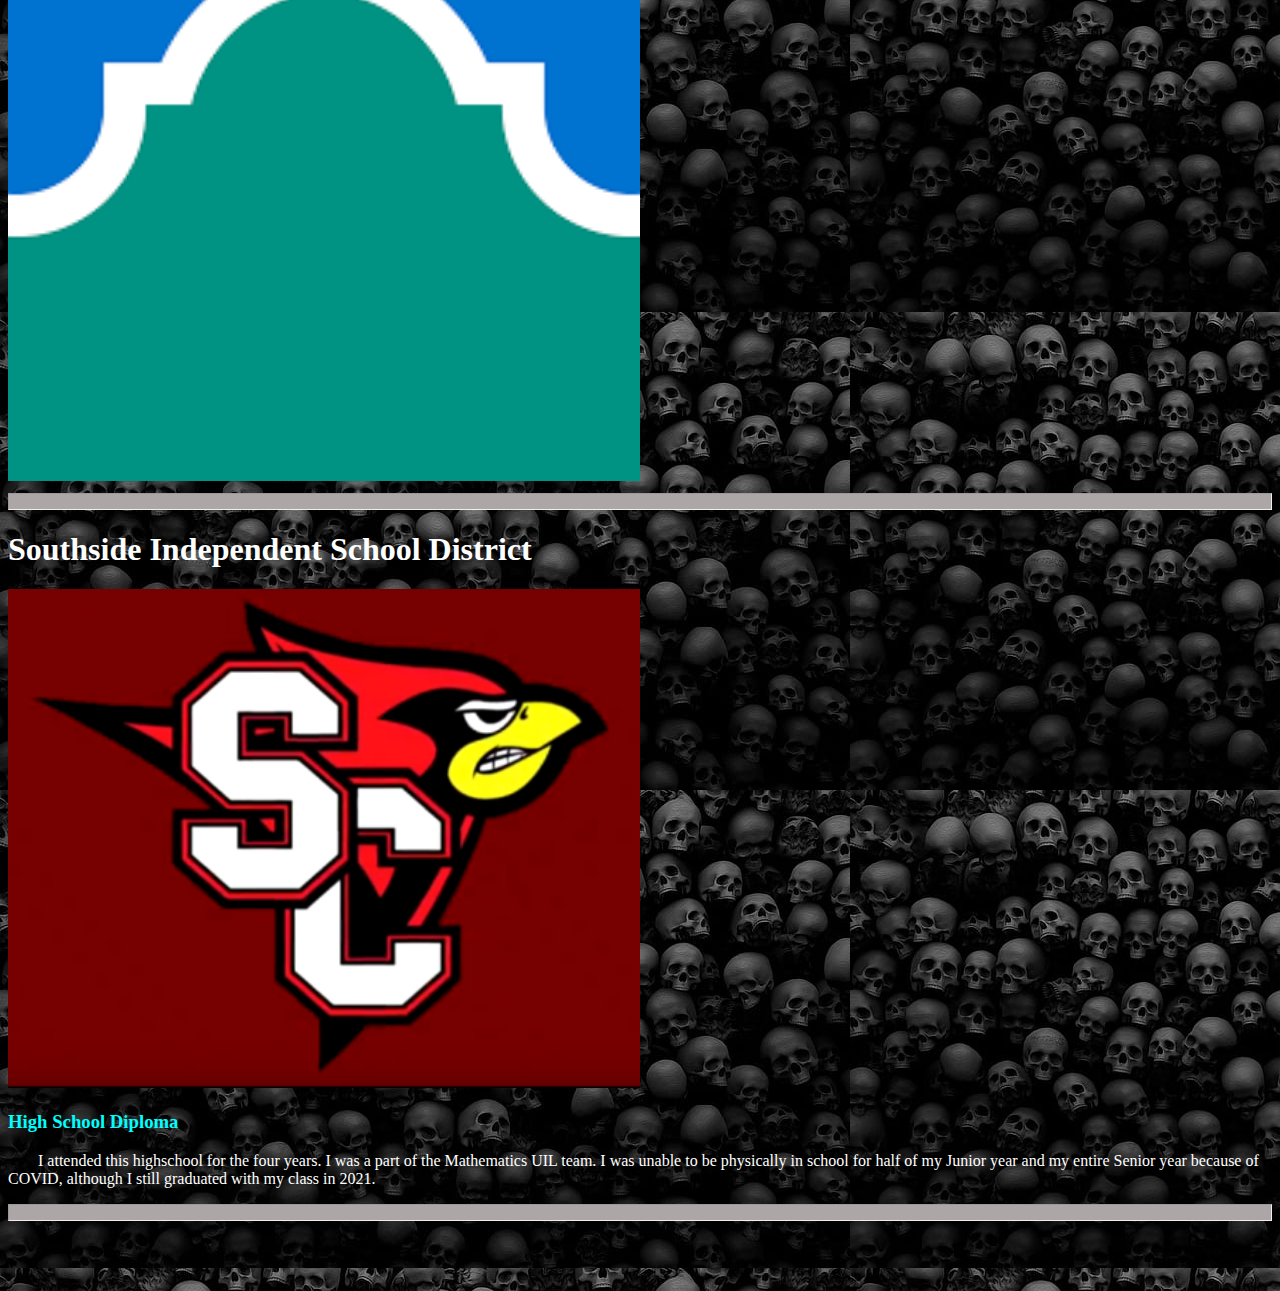
<file: views/Education.html>
<!DOCTYPE html>
<html lang="en">
<head>
    <meta charset="utf-8">
    <meta http-equiv="X-UA-Compatible" content="IE=edge">
    <meta name="viewport" content="width=device-width, initial-scale=1.0">
    <title>Leo's Website</title>

    <!--bootstrap-->
    <link href="https://cdn.jsdelivr.net/npm/bootstrap@5.3.0/dist/css/bootstrap.min.css" rel="stylesheet" integrity="sha384-9ndCyUaIbzAi2FUVXJi0CjmCapSmO7SnpJef0486qhLnuZ2cdeRhO02iuK6FUUVM" crossorigin="anonymous">

    <!--Personal CSS-->
    <link rel="stylesheet" type="text/css" href="../public/css/style.css">
</head>
<body>
    <nav class="navbar navbar-expand-lg navbar-dark bs-dark">
        <div class="container-fluid">
            <a class="navbar-brand">Leonor</a>
            <button class="navbar-toggler" type="button" data-bs-toggle="collapse" data-bs-target="#navbarNav" aria-controls="navbarNav" aria-expanded="false" aria-label="Toggle navigation">
            <span class="navbar-toggler-icon"></span>
            </button>
            <div class="collapse navbar-collapse" id="navbarNav">
            <ul class="navbar-nav">
                <li class="nav-item">
                    <a class="nav-link" href="./index.html">Home</a>
                </li>
                <li class="nav-item">
                    <a class="nav-link" href="./Introduction.html">Introduction <svg xmlns="http://www.w3.org/2000/svg" width="16" height="16" fill="currentColor" class="bi bi-fire" viewBox="0 0 16 16">
                        <path d="M8 16c3.314 0 6-2 6-5.5 0-1.5-.5-4-2.5-6 .25 1.5-1.25 2-1.25 2C11 4 9 .5 6 0c.357 2 .5 4-2 6-1.25 1-2 2.729-2 4.5C2 14 4.686 16 8 16Zm0-1c-1.657 0-3-1-3-2.75 0-.75.25-2 1.25-3C6.125 10 7 10.5 7 10.5c-.375-1.25.5-3.25 2-3.5-.179 1-.25 2 1 3 .625.5 1 1.364 1 2.25C11 14 9.657 15 8 15Z"/>
                        </svg></a>
                </li>
                <li class="nav-item">
                    <a class="nav-link active" aria-current="page" href="./Education.html">Education <svg xmlns="http://www.w3.org/2000/svg" width="16" height="16" fill="currentColor" class="bi bi-mortarboard" viewBox="0 0 16 16">
                        <path d="M8.211 2.047a.5.5 0 0 0-.422 0l-7.5 3.5a.5.5 0 0 0 .025.917l7.5 3a.5.5 0 0 0 .372 0L14 7.14V13a1 1 0 0 0-1 1v2h3v-2a1 1 0 0 0-1-1V6.739l.686-.275a.5.5 0 0 0 .025-.917l-7.5-3.5ZM8 8.46 1.758 5.965 8 3.052l6.242 2.913L8 8.46Z"/>
                        <path d="M4.176 9.032a.5.5 0 0 0-.656.327l-.5 1.7a.5.5 0 0 0 .294.605l4.5 1.8a.5.5 0 0 0 .372 0l4.5-1.8a.5.5 0 0 0 .294-.605l-.5-1.7a.5.5 0 0 0-.656-.327L8 10.466 4.176 9.032Zm-.068 1.873.22-.748 3.496 1.311a.5.5 0 0 0 .352 0l3.496-1.311.22.748L8 12.46l-3.892-1.556Z"/>
                      </svg></a>
                </li>
                <li class="nav-item">
                    <a class="nav-link" href="./Background.html">Background <svg xmlns="http://www.w3.org/2000/svg" width="16" height="16" fill="currentColor" class="bi bi-radioactive" viewBox="0 0 16 16">
                        <path d="M8 1a7 7 0 1 0 0 14A7 7 0 0 0 8 1ZM0 8a8 8 0 1 1 16 0A8 8 0 0 1 0 8Z"/>
                        <path d="M9.653 5.496A2.986 2.986 0 0 0 8 5c-.61 0-1.179.183-1.653.496L4.694 2.992A5.972 5.972 0 0 1 8 2c1.222 0 2.358.365 3.306.992L9.653 5.496Zm1.342 2.324a2.986 2.986 0 0 1-.884 2.312 3.01 3.01 0 0 1-.769.552l1.342 2.683c.57-.286 1.09-.66 1.538-1.103a5.986 5.986 0 0 0 1.767-4.624l-2.994.18Zm-5.679 5.548 1.342-2.684A3 3 0 0 1 5.005 7.82l-2.994-.18a6 6 0 0 0 3.306 5.728ZM10 8a2 2 0 1 1-4 0 2 2 0 0 1 4 0Z"/>
                        </svg></a>
                </li>
                <li class="nav-item">
                    <a class="nav-link" href="./Hobbies.html">Hobbies <svg xmlns="http://www.w3.org/2000/svg" width="16" height="16" fill="currentColor" class="bi bi-trash" viewBox="0 0 16 16">
                        <path d="M5.5 5.5A.5.5 0 0 1 6 6v6a.5.5 0 0 1-1 0V6a.5.5 0 0 1 .5-.5Zm2.5 0a.5.5 0 0 1 .5.5v6a.5.5 0 0 1-1 0V6a.5.5 0 0 1 .5-.5Zm3 .5a.5.5 0 0 0-1 0v6a.5.5 0 0 0 1 0V6Z"/>
                        <path d="M14.5 3a1 1 0 0 1-1 1H13v9a2 2 0 0 1-2 2H5a2 2 0 0 1-2-2V4h-.5a1 1 0 0 1-1-1V2a1 1 0 0 1 1-1H6a1 1 0 0 1 1-1h2a1 1 0 0 1 1 1h3.5a1 1 0 0 1 1 1v1ZM4.118 4 4 4.059V13a1 1 0 0 0 1 1h6a1 1 0 0 0 1-1V4.059L11.882 4H4.118ZM2.5 3h11V2h-11v1Z"/>
                      </svg></a>
                </li>
                <li class="nav-item dropdown">
                  <a class="nav-link dropdown-toggle" href="#" id="navbarDropdownMenuLink" role="button" data-bs-toggle="dropdown" aria-expanded="false">
                    Personal
                  </a>
                  <ul class="dropdown-menu">                    
                    <li><a class="dropdown-item" href="./Interest.html">Interest <svg xmlns="http://www.w3.org/2000/svg" width="16" height="16" fill="currentColor" class="bi bi-stars" viewBox="0 0 16 16">
                        <path d="M7.657 6.247c.11-.33.576-.33.686 0l.645 1.937a2.89 2.89 0 0 0 1.829 1.828l1.936.645c.33.11.33.576 0 .686l-1.937.645a2.89 2.89 0 0 0-1.828 1.829l-.645 1.936a.361.361 0 0 1-.686 0l-.645-1.937a2.89 2.89 0 0 0-1.828-1.828l-1.937-.645a.361.361 0 0 1 0-.686l1.937-.645a2.89 2.89 0 0 0 1.828-1.828l.645-1.937zM3.794 1.148a.217.217 0 0 1 .412 0l.387 1.162c.173.518.579.924 1.097 1.097l1.162.387a.217.217 0 0 1 0 .412l-1.162.387A1.734 1.734 0 0 0 4.593 5.69l-.387 1.162a.217.217 0 0 1-.412 0L3.407 5.69A1.734 1.734 0 0 0 2.31 4.593l-1.162-.387a.217.217 0 0 1 0-.412l1.162-.387A1.734 1.734 0 0 0 3.407 2.31l.387-1.162zM10.863.099a.145.145 0 0 1 .274 0l.258.774c.115.346.386.617.732.732l.774.258a.145.145 0 0 1 0 .274l-.774.258a1.156 1.156 0 0 0-.732.732l-.258.774a.145.145 0 0 1-.274 0l-.258-.774a1.156 1.156 0 0 0-.732-.732L9.1 2.137a.145.145 0 0 1 0-.274l.774-.258c.346-.115.617-.386.732-.732L10.863.1z"/>
                        </svg></a></li>
                    <li><a class="dropdown-item" href="./Extra Information.html">Extra Information <svg xmlns="http://www.w3.org/2000/svg" width="16" height="16" fill="currentColor" class="bi bi-stack-overflow" viewBox="0 0 16 16">
                        <path d="M12.412 14.572V10.29h1.428V16H1v-5.71h1.428v4.282h9.984z"/>
                        <path d="M3.857 13.145h7.137v-1.428H3.857v1.428zM10.254 0 9.108.852l4.26 5.727 1.146-.852L10.254 0zm-3.54 3.377 5.484 4.567.913-1.097L7.627 2.28l-.914 1.097zM4.922 6.55l6.47 3.013.603-1.294-6.47-3.013-.603 1.294zm-.925 3.344 6.985 1.469.294-1.398-6.985-1.468-.294 1.397z"/>
                        </svg></a></li>
                  </ul>
            </ul>
            <ul class="navbar-nav ms-auto">
                <li class="nav-item">
                    <a class="nav-link" href="https://github.com/radsakk"><svg xmlns="http://www.w3.org/2000/svg" width="16" height="16" fill="currentColor" class="bi bi-github" viewBox="0 0 16 16">
                        <path d="M8 0C3.58 0 0 3.58 0 8c0 3.54 2.29 6.53 5.47 7.59.4.07.55-.17.55-.38 0-.19-.01-.82-.01-1.49-2.01.37-2.53-.49-2.69-.94-.09-.23-.48-.94-.82-1.13-.28-.15-.68-.52-.01-.53.63-.01 1.08.58 1.23.82.72 1.21 1.87.87 2.33.66.07-.52.28-.87.51-1.07-1.78-.2-3.64-.89-3.64-3.95 0-.87.31-1.59.82-2.15-.08-.2-.36-1.02.08-2.12 0 0 .67-.21 2.2.82.64-.18 1.32-.27 2-.27.68 0 1.36.09 2 .27 1.53-1.04 2.2-.82 2.2-.82.44 1.1.16 1.92.08 2.12.51.56.82 1.27.82 2.15 0 3.07-1.87 3.75-3.65 3.95.29.25.54.73.54 1.48 0 1.07-.01 1.93-.01 2.2 0 .21.15.46.55.38A8.012 8.012 0 0 0 16 8c0-4.42-3.58-8-8-8z"/>
                        </svg></a>
                </li>
            </ul>
            </div>
        </div>
    </nav>

    <div class="text-center">
        <h1>EDUCATION</h1>
    </div>
    <hr>
    <div class="container text-center">
        <div class="row">
            <div class="col-4 text-center my-auto">
                <h1><strong>Texas A&M University - San Antonio</strong></h1>
                <img src="../public/img/decor/jag.png" alt="jag" width="50%">
            </div>
            <div class="col-4 text-center my-auto">
                <h3>Bachlors of Science in Mathematics</h3>
                    <p class="edup">IN PROGRESS SINCE 2021</p>
            </div>
        </div>
    </div>
<hr>
    <div class="container text-center">
        <div class="row">
            <div class="col-4 text-center my-auto">
                <h3>Associated Degree</h3>
                    <p class="edup">I took the early college program in high school, giving me a two year degree by highschool graduation. </p>
            </div>
            <div class="col-4 text-center">
                <h1><strong>Palo Alto College</strong></h1>
                <img src="../public/img/decor/PAC.png" alt="PAC" width="50%">
            </div>
        </div>
    </div>
<hr>
    <div class="container text-center">
        <div class="row">
            <div class="col-4 text-center my-auto">
                <h1><strong>Southside Independent School District</strong></h1>
                <img src="../public/img/decor/HS.png" alt="HS" width="50%">
            </div>
            <div class="col-4 text-center my-auto">
                <h3>High School Diploma</h3>
                    <p class="edup">I attended this highschool for the four years. I was a part of the Mathematics UIL team. I was unable
                        to be physically in school for half of my Junior year and my entire Senior year because of COVID, although I
                        still graduated with my class in 2021.
                    </p>
            </div>
        </div>
    </div>
<hr>

    <br>
    <br>
    <br>
    
    <!--bootstrap-->
    <script src="https://cdn.jsdelivr.net/npm/bootstrap@5.3.0/dist/js/bootstrap.bundle.min.js" integrity="sha384-geWF76RCwLtnZ8qwWowPQNguL3RmwHVBC9FhGdlKrxdiJJigb/j/68SIy3Te4Bkz" crossorigin="anonymous"></script>
</body>
</html>
</file>
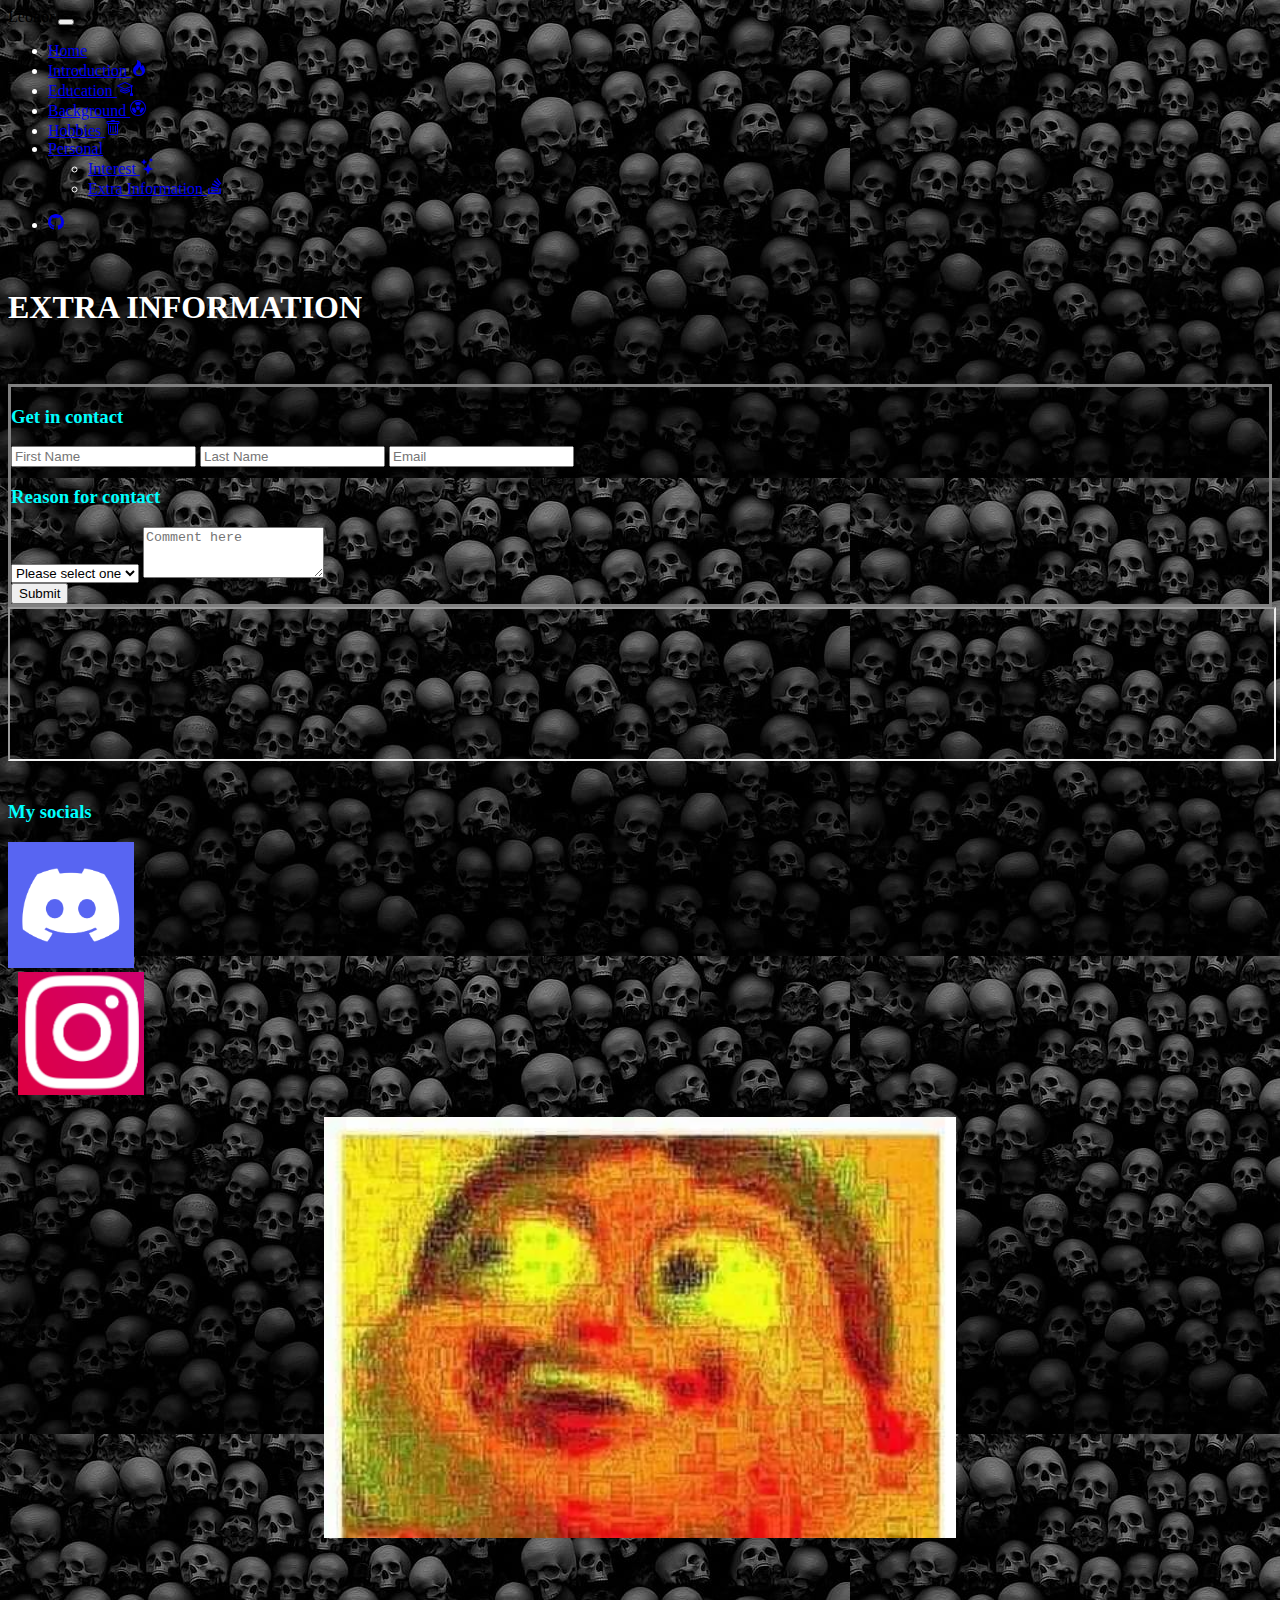
<file: views/Extra Information.html>
<!DOCTYPE html>
<html lang="en">
<head>
    <meta charset="utf-8">
    <meta http-equiv="X-UA-Compatible" content="IE=edge">
    <meta name="viewport" content="width=device-width, initial-scale=1.0">
    <title>Leo's Website</title>

    <!--bootstrap-->
    <link href="https://cdn.jsdelivr.net/npm/bootstrap@5.3.0/dist/css/bootstrap.min.css" rel="stylesheet" integrity="sha384-9ndCyUaIbzAi2FUVXJi0CjmCapSmO7SnpJef0486qhLnuZ2cdeRhO02iuK6FUUVM" crossorigin="anonymous">

    <!--Personal CSS-->
    <link rel="stylesheet" type="text/css" href="../public/css/style.css">
</head>
<body>
    <nav class="navbar navbar-expand-lg navbar-dark bs-dark">
        <div class="container-fluid">
            <a class="navbar-brand">Leonor</a>
            <button class="navbar-toggler" type="button" data-bs-toggle="collapse" data-bs-target="#navbarNav" aria-controls="navbarNav" aria-expanded="false" aria-label="Toggle navigation">
            <span class="navbar-toggler-icon"></span>
            </button>
            <div class="collapse navbar-collapse" id="navbarNav">
            <ul class="navbar-nav">
                <li class="nav-item">
                    <a class="nav-link" href="./index.html">Home</a>
                </li>
                <li class="nav-item">
                    <a class="nav-link" href="./Introduction.html">Introduction <svg xmlns="http://www.w3.org/2000/svg" width="16" height="16" fill="currentColor" class="bi bi-fire" viewBox="0 0 16 16">
                        <path d="M8 16c3.314 0 6-2 6-5.5 0-1.5-.5-4-2.5-6 .25 1.5-1.25 2-1.25 2C11 4 9 .5 6 0c.357 2 .5 4-2 6-1.25 1-2 2.729-2 4.5C2 14 4.686 16 8 16Zm0-1c-1.657 0-3-1-3-2.75 0-.75.25-2 1.25-3C6.125 10 7 10.5 7 10.5c-.375-1.25.5-3.25 2-3.5-.179 1-.25 2 1 3 .625.5 1 1.364 1 2.25C11 14 9.657 15 8 15Z"/>
                        </svg></a>
                </li>
                <li class="nav-item">
                    <a class="nav-link" href="./Education.html">Education <svg xmlns="http://www.w3.org/2000/svg" width="16" height="16" fill="currentColor" class="bi bi-mortarboard" viewBox="0 0 16 16">
                        <path d="M8.211 2.047a.5.5 0 0 0-.422 0l-7.5 3.5a.5.5 0 0 0 .025.917l7.5 3a.5.5 0 0 0 .372 0L14 7.14V13a1 1 0 0 0-1 1v2h3v-2a1 1 0 0 0-1-1V6.739l.686-.275a.5.5 0 0 0 .025-.917l-7.5-3.5ZM8 8.46 1.758 5.965 8 3.052l6.242 2.913L8 8.46Z"/>
                        <path d="M4.176 9.032a.5.5 0 0 0-.656.327l-.5 1.7a.5.5 0 0 0 .294.605l4.5 1.8a.5.5 0 0 0 .372 0l4.5-1.8a.5.5 0 0 0 .294-.605l-.5-1.7a.5.5 0 0 0-.656-.327L8 10.466 4.176 9.032Zm-.068 1.873.22-.748 3.496 1.311a.5.5 0 0 0 .352 0l3.496-1.311.22.748L8 12.46l-3.892-1.556Z"/>
                      </svg></a>
                </li>
                <li class="nav-item">
                    <a class="nav-link" href="./Background.html">Background <svg xmlns="http://www.w3.org/2000/svg" width="16" height="16" fill="currentColor" class="bi bi-radioactive" viewBox="0 0 16 16">
                        <path d="M8 1a7 7 0 1 0 0 14A7 7 0 0 0 8 1ZM0 8a8 8 0 1 1 16 0A8 8 0 0 1 0 8Z"/>
                        <path d="M9.653 5.496A2.986 2.986 0 0 0 8 5c-.61 0-1.179.183-1.653.496L4.694 2.992A5.972 5.972 0 0 1 8 2c1.222 0 2.358.365 3.306.992L9.653 5.496Zm1.342 2.324a2.986 2.986 0 0 1-.884 2.312 3.01 3.01 0 0 1-.769.552l1.342 2.683c.57-.286 1.09-.66 1.538-1.103a5.986 5.986 0 0 0 1.767-4.624l-2.994.18Zm-5.679 5.548 1.342-2.684A3 3 0 0 1 5.005 7.82l-2.994-.18a6 6 0 0 0 3.306 5.728ZM10 8a2 2 0 1 1-4 0 2 2 0 0 1 4 0Z"/>
                        </svg></a>
                </li>
                <li class="nav-item">
                    <a class="nav-link" href="./Hobbies.html">Hobbies <svg xmlns="http://www.w3.org/2000/svg" width="16" height="16" fill="currentColor" class="bi bi-trash" viewBox="0 0 16 16">
                        <path d="M5.5 5.5A.5.5 0 0 1 6 6v6a.5.5 0 0 1-1 0V6a.5.5 0 0 1 .5-.5Zm2.5 0a.5.5 0 0 1 .5.5v6a.5.5 0 0 1-1 0V6a.5.5 0 0 1 .5-.5Zm3 .5a.5.5 0 0 0-1 0v6a.5.5 0 0 0 1 0V6Z"/>
                        <path d="M14.5 3a1 1 0 0 1-1 1H13v9a2 2 0 0 1-2 2H5a2 2 0 0 1-2-2V4h-.5a1 1 0 0 1-1-1V2a1 1 0 0 1 1-1H6a1 1 0 0 1 1-1h2a1 1 0 0 1 1 1h3.5a1 1 0 0 1 1 1v1ZM4.118 4 4 4.059V13a1 1 0 0 0 1 1h6a1 1 0 0 0 1-1V4.059L11.882 4H4.118ZM2.5 3h11V2h-11v1Z"/>
                      </svg></a>
                </li>
                <li class="nav-item dropdown">
                  <a class="nav-link dropdown-toggle" href="#" id="navbarDropdownMenuLink" role="button" data-bs-toggle="dropdown" aria-expanded="false">
                    Personal
                  </a>
                  <ul class="dropdown-menu">                    
                    <li><a class="dropdown-item" href="./Interest.html">Interest <svg xmlns="http://www.w3.org/2000/svg" width="16" height="16" fill="currentColor" class="bi bi-stars" viewBox="0 0 16 16">
                        <path d="M7.657 6.247c.11-.33.576-.33.686 0l.645 1.937a2.89 2.89 0 0 0 1.829 1.828l1.936.645c.33.11.33.576 0 .686l-1.937.645a2.89 2.89 0 0 0-1.828 1.829l-.645 1.936a.361.361 0 0 1-.686 0l-.645-1.937a2.89 2.89 0 0 0-1.828-1.828l-1.937-.645a.361.361 0 0 1 0-.686l1.937-.645a2.89 2.89 0 0 0 1.828-1.828l.645-1.937zM3.794 1.148a.217.217 0 0 1 .412 0l.387 1.162c.173.518.579.924 1.097 1.097l1.162.387a.217.217 0 0 1 0 .412l-1.162.387A1.734 1.734 0 0 0 4.593 5.69l-.387 1.162a.217.217 0 0 1-.412 0L3.407 5.69A1.734 1.734 0 0 0 2.31 4.593l-1.162-.387a.217.217 0 0 1 0-.412l1.162-.387A1.734 1.734 0 0 0 3.407 2.31l.387-1.162zM10.863.099a.145.145 0 0 1 .274 0l.258.774c.115.346.386.617.732.732l.774.258a.145.145 0 0 1 0 .274l-.774.258a1.156 1.156 0 0 0-.732.732l-.258.774a.145.145 0 0 1-.274 0l-.258-.774a1.156 1.156 0 0 0-.732-.732L9.1 2.137a.145.145 0 0 1 0-.274l.774-.258c.346-.115.617-.386.732-.732L10.863.1z"/>
                        </svg></a></li>
                    <li><a class="dropdown-item active" aria-current="page" href="./Extra Information.html">Extra Information <svg xmlns="http://www.w3.org/2000/svg" width="16" height="16" fill="currentColor" class="bi bi-stack-overflow" viewBox="0 0 16 16">
                        <path d="M12.412 14.572V10.29h1.428V16H1v-5.71h1.428v4.282h9.984z"/>
                        <path d="M3.857 13.145h7.137v-1.428H3.857v1.428zM10.254 0 9.108.852l4.26 5.727 1.146-.852L10.254 0zm-3.54 3.377 5.484 4.567.913-1.097L7.627 2.28l-.914 1.097zM4.922 6.55l6.47 3.013.603-1.294-6.47-3.013-.603 1.294zm-.925 3.344 6.985 1.469.294-1.398-6.985-1.468-.294 1.397z"/>
                        </svg></a></li>
                  </ul>
            </ul>
            <ul class="navbar-nav ms-auto">
                <li class="nav-item">
                    <a class="nav-link" href="https://github.com/radsakk"><svg xmlns="http://www.w3.org/2000/svg" width="16" height="16" fill="currentColor" class="bi bi-github" viewBox="0 0 16 16">
                        <path d="M8 0C3.58 0 0 3.58 0 8c0 3.54 2.29 6.53 5.47 7.59.4.07.55-.17.55-.38 0-.19-.01-.82-.01-1.49-2.01.37-2.53-.49-2.69-.94-.09-.23-.48-.94-.82-1.13-.28-.15-.68-.52-.01-.53.63-.01 1.08.58 1.23.82.72 1.21 1.87.87 2.33.66.07-.52.28-.87.51-1.07-1.78-.2-3.64-.89-3.64-3.95 0-.87.31-1.59.82-2.15-.08-.2-.36-1.02.08-2.12 0 0 .67-.21 2.2.82.64-.18 1.32-.27 2-.27.68 0 1.36.09 2 .27 1.53-1.04 2.2-.82 2.2-.82.44 1.1.16 1.92.08 2.12.51.56.82 1.27.82 2.15 0 3.07-1.87 3.75-3.65 3.95.29.25.54.73.54 1.48 0 1.07-.01 1.93-.01 2.2 0 .21.15.46.55.38A8.012 8.012 0 0 0 16 8c0-4.42-3.58-8-8-8z"/>
                        </svg></a>
                </li>
            </ul>
            </div>
        </div>
    </nav>

    <br>

    <div class=" text-center">
        <h1>EXTRA INFORMATION</h1>
    </div>
    <br>
    <br>

    <!--contact form-->
    <div class="container">
        <div class="row d-flex justify-content-center">
            <div class="col-5 text-center contactform p-4">
                <form>
                    <h3 class="md-4">Get in contact</h3>
                    <input type="text" class="form-control mb-4" id="fname" aria-describedby="firstname" placeholder="First Name">
                    <input type="text" class="form-control mb-4" id="lname" aria-describedby="lastname" placeholder="Last Name">
                    <input type="email" class="form-control mb-4" id="email" aria-describedby="emailHelp" placeholder="Email">
                    <label for="selection" class="form-label"><h3>Reason for contact</h3></label>
                    <select class="form-select mb-4" aria-label="Default select example">
                        <option selected>Please select one</option>
                        <option value="1">Question</option>
                        <option value="2">Opportunity</option>
                        <option value="3">Other</option>
                    </select>
                    <textarea class="form-control mb-4" id="exampleFormControlTextarea1" rows="3" placeholder="Comment here"></textarea>
                    <br>
                    <button type="submit" class="btn btn-primary">Submit</button>
                    <br>
                </form>
                </div>
                <div class="col-5">
                    <!--Google map-->
                    <div id="map-container-google-1" class="z-depth-1-half map-container" style="height: 100%">
                        <iframe src="https://www.google.com/maps/d/embed?mid=1ou_CnRsIkQ_dOozXuduYldegjYw&hl=en_US&ehbc=2E312F" style="width:100% ; height:100%"></iframe>
                    </div>
                    <!--Google Maps-->
                </div>
            </div>
    </div> 
    <!--end-->
    
    <br>

    <div class="container">
        <div class="row">
            <div class="col text-center">
                <h3>My socials</h3>
            </div>
        </div>
        <div class="row">
            <div class="col text-center contactsocial">
                <img src="../public/img/decor/backg/disc.png" alt="discord" width="10%" class="contactleft">
            </div>
            <div class="col text-center">
                <img src="../public/img/decor/backg/instg.png" alt="discord" width="10%" class="contactright">
            </div>
        </div>
    </div>

    <br>

    <div class="container">
        <div class="row">
            <div class="col">
                <img src="../public/img/decor/backg/B.PNG" class="center" alt="bye" width="60%">
            </div>
        </div>
    </div>
    <br>
    <br>
    <br>
    
    <!--bootstrap-->
    <script src="https://cdn.jsdelivr.net/npm/bootstrap@5.3.0/dist/js/bootstrap.bundle.min.js" integrity="sha384-geWF76RCwLtnZ8qwWowPQNguL3RmwHVBC9FhGdlKrxdiJJigb/j/68SIy3Te4Bkz" crossorigin="anonymous"></script>
</body>
</html>
</file>
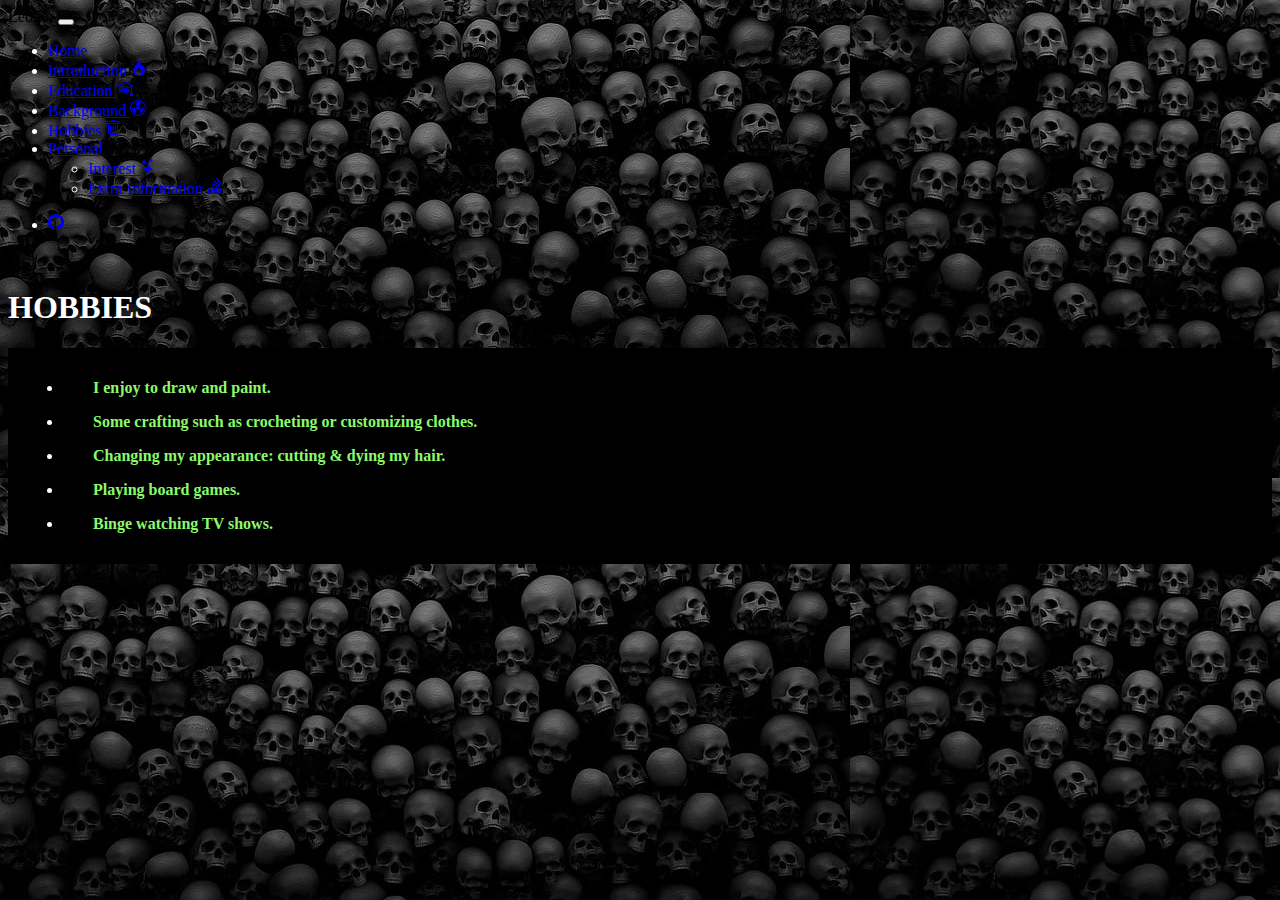
<file: views/Hobbies.html>
<!DOCTYPE html>
<html lang="en">
<head>
    <meta charset="utf-8">
    <meta http-equiv="X-UA-Compatible" content="IE=edge">
    <meta name="viewport" content="width=device-width, initial-scale=1.0">
    <title>Leo's Website</title>

    <!--bootstrap-->
    <link href="https://cdn.jsdelivr.net/npm/bootstrap@5.3.0/dist/css/bootstrap.min.css" rel="stylesheet" integrity="sha384-9ndCyUaIbzAi2FUVXJi0CjmCapSmO7SnpJef0486qhLnuZ2cdeRhO02iuK6FUUVM" crossorigin="anonymous">

    <!--Personal CSS-->
    <link rel="stylesheet" type="text/css" href="../public/css/style.css">
</head>

<body>
    <nav class="navbar navbar-expand-lg navbar-dark bs-dark">
        <div class="container-fluid">
            <a class="navbar-brand">Leonor</a>
            <button class="navbar-toggler" type="button" data-bs-toggle="collapse" data-bs-target="#navbarNav" aria-controls="navbarNav" aria-expanded="false" aria-label="Toggle navigation">
            <span class="navbar-toggler-icon"></span>
            </button>
            <div class="collapse navbar-collapse" id="navbarNav">
            <ul class="navbar-nav">
                <li class="nav-item">
                    <a class="nav-link active" aria-current="page" href="./index.html">Home</a>
                </li>
                <li class="nav-item">
                    <a class="nav-link" href="./Introduction.html">Introduction <svg xmlns="http://www.w3.org/2000/svg" width="16" height="16" fill="currentColor" class="bi bi-fire" viewBox="0 0 16 16">
                        <path d="M8 16c3.314 0 6-2 6-5.5 0-1.5-.5-4-2.5-6 .25 1.5-1.25 2-1.25 2C11 4 9 .5 6 0c.357 2 .5 4-2 6-1.25 1-2 2.729-2 4.5C2 14 4.686 16 8 16Zm0-1c-1.657 0-3-1-3-2.75 0-.75.25-2 1.25-3C6.125 10 7 10.5 7 10.5c-.375-1.25.5-3.25 2-3.5-.179 1-.25 2 1 3 .625.5 1 1.364 1 2.25C11 14 9.657 15 8 15Z"/>
                        </svg></a>
                </li>
                <li class="nav-item">
                    <a class="nav-link" href="./Education.html">Education <svg xmlns="http://www.w3.org/2000/svg" width="16" height="16" fill="currentColor" class="bi bi-mortarboard" viewBox="0 0 16 16">
                        <path d="M8.211 2.047a.5.5 0 0 0-.422 0l-7.5 3.5a.5.5 0 0 0 .025.917l7.5 3a.5.5 0 0 0 .372 0L14 7.14V13a1 1 0 0 0-1 1v2h3v-2a1 1 0 0 0-1-1V6.739l.686-.275a.5.5 0 0 0 .025-.917l-7.5-3.5ZM8 8.46 1.758 5.965 8 3.052l6.242 2.913L8 8.46Z"/>
                        <path d="M4.176 9.032a.5.5 0 0 0-.656.327l-.5 1.7a.5.5 0 0 0 .294.605l4.5 1.8a.5.5 0 0 0 .372 0l4.5-1.8a.5.5 0 0 0 .294-.605l-.5-1.7a.5.5 0 0 0-.656-.327L8 10.466 4.176 9.032Zm-.068 1.873.22-.748 3.496 1.311a.5.5 0 0 0 .352 0l3.496-1.311.22.748L8 12.46l-3.892-1.556Z"/>
                      </svg></a>
                </li>
                <li class="nav-item">
                    <a class="nav-link" href="./Background.html">Background <svg xmlns="http://www.w3.org/2000/svg" width="16" height="16" fill="currentColor" class="bi bi-radioactive" viewBox="0 0 16 16">
                        <path d="M8 1a7 7 0 1 0 0 14A7 7 0 0 0 8 1ZM0 8a8 8 0 1 1 16 0A8 8 0 0 1 0 8Z"/>
                        <path d="M9.653 5.496A2.986 2.986 0 0 0 8 5c-.61 0-1.179.183-1.653.496L4.694 2.992A5.972 5.972 0 0 1 8 2c1.222 0 2.358.365 3.306.992L9.653 5.496Zm1.342 2.324a2.986 2.986 0 0 1-.884 2.312 3.01 3.01 0 0 1-.769.552l1.342 2.683c.57-.286 1.09-.66 1.538-1.103a5.986 5.986 0 0 0 1.767-4.624l-2.994.18Zm-5.679 5.548 1.342-2.684A3 3 0 0 1 5.005 7.82l-2.994-.18a6 6 0 0 0 3.306 5.728ZM10 8a2 2 0 1 1-4 0 2 2 0 0 1 4 0Z"/>
                        </svg></a>
                </li>
                <li class="nav-item">
                    <a class="nav-link" href="./Hobbies.html">Hobbies <svg xmlns="http://www.w3.org/2000/svg" width="16" height="16" fill="currentColor" class="bi bi-trash" viewBox="0 0 16 16">
                        <path d="M5.5 5.5A.5.5 0 0 1 6 6v6a.5.5 0 0 1-1 0V6a.5.5 0 0 1 .5-.5Zm2.5 0a.5.5 0 0 1 .5.5v6a.5.5 0 0 1-1 0V6a.5.5 0 0 1 .5-.5Zm3 .5a.5.5 0 0 0-1 0v6a.5.5 0 0 0 1 0V6Z"/>
                        <path d="M14.5 3a1 1 0 0 1-1 1H13v9a2 2 0 0 1-2 2H5a2 2 0 0 1-2-2V4h-.5a1 1 0 0 1-1-1V2a1 1 0 0 1 1-1H6a1 1 0 0 1 1-1h2a1 1 0 0 1 1 1h3.5a1 1 0 0 1 1 1v1ZM4.118 4 4 4.059V13a1 1 0 0 0 1 1h6a1 1 0 0 0 1-1V4.059L11.882 4H4.118ZM2.5 3h11V2h-11v1Z"/>
                      </svg></a>
                </li>
                <li class="nav-item dropdown">
                  <a class="nav-link dropdown-toggle" href="#" id="navbarDropdownMenuLink" role="button" data-bs-toggle="dropdown" aria-expanded="false">
                    Personal
                  </a>
                  <ul class="dropdown-menu">                
                    <li><a class="dropdown-item" href="./Interest.html">Interest <svg xmlns="http://www.w3.org/2000/svg" width="16" height="16" fill="currentColor" class="bi bi-stars" viewBox="0 0 16 16">
                        <path d="M7.657 6.247c.11-.33.576-.33.686 0l.645 1.937a2.89 2.89 0 0 0 1.829 1.828l1.936.645c.33.11.33.576 0 .686l-1.937.645a2.89 2.89 0 0 0-1.828 1.829l-.645 1.936a.361.361 0 0 1-.686 0l-.645-1.937a2.89 2.89 0 0 0-1.828-1.828l-1.937-.645a.361.361 0 0 1 0-.686l1.937-.645a2.89 2.89 0 0 0 1.828-1.828l.645-1.937zM3.794 1.148a.217.217 0 0 1 .412 0l.387 1.162c.173.518.579.924 1.097 1.097l1.162.387a.217.217 0 0 1 0 .412l-1.162.387A1.734 1.734 0 0 0 4.593 5.69l-.387 1.162a.217.217 0 0 1-.412 0L3.407 5.69A1.734 1.734 0 0 0 2.31 4.593l-1.162-.387a.217.217 0 0 1 0-.412l1.162-.387A1.734 1.734 0 0 0 3.407 2.31l.387-1.162zM10.863.099a.145.145 0 0 1 .274 0l.258.774c.115.346.386.617.732.732l.774.258a.145.145 0 0 1 0 .274l-.774.258a1.156 1.156 0 0 0-.732.732l-.258.774a.145.145 0 0 1-.274 0l-.258-.774a1.156 1.156 0 0 0-.732-.732L9.1 2.137a.145.145 0 0 1 0-.274l.774-.258c.346-.115.617-.386.732-.732L10.863.1z"/>
                        </svg></a></li>
                    <li><a class="dropdown-item" href="./Extra Information.html">Extra Information <svg xmlns="http://www.w3.org/2000/svg" width="16" height="16" fill="currentColor" class="bi bi-stack-overflow" viewBox="0 0 16 16">
                        <path d="M12.412 14.572V10.29h1.428V16H1v-5.71h1.428v4.282h9.984z"/>
                        <path d="M3.857 13.145h7.137v-1.428H3.857v1.428zM10.254 0 9.108.852l4.26 5.727 1.146-.852L10.254 0zm-3.54 3.377 5.484 4.567.913-1.097L7.627 2.28l-.914 1.097zM4.922 6.55l6.47 3.013.603-1.294-6.47-3.013-.603 1.294zm-.925 3.344 6.985 1.469.294-1.398-6.985-1.468-.294 1.397z"/>
                        </svg></a></li>
                  </ul>
            </ul>
            <ul class="navbar-nav ms-auto">
                <li class="nav-item">
                    <a class="nav-link" href="https://github.com/radsakk"><svg xmlns="http://www.w3.org/2000/svg" width="16" height="16" fill="currentColor" class="bi bi-github" viewBox="0 0 16 16">
                        <path d="M8 0C3.58 0 0 3.58 0 8c0 3.54 2.29 6.53 5.47 7.59.4.07.55-.17.55-.38 0-.19-.01-.82-.01-1.49-2.01.37-2.53-.49-2.69-.94-.09-.23-.48-.94-.82-1.13-.28-.15-.68-.52-.01-.53.63-.01 1.08.58 1.23.82.72 1.21 1.87.87 2.33.66.07-.52.28-.87.51-1.07-1.78-.2-3.64-.89-3.64-3.95 0-.87.31-1.59.82-2.15-.08-.2-.36-1.02.08-2.12 0 0 .67-.21 2.2.82.64-.18 1.32-.27 2-.27.68 0 1.36.09 2 .27 1.53-1.04 2.2-.82 2.2-.82.44 1.1.16 1.92.08 2.12.51.56.82 1.27.82 2.15 0 3.07-1.87 3.75-3.65 3.95.29.25.54.73.54 1.48 0 1.07-.01 1.93-.01 2.2 0 .21.15.46.55.38A8.012 8.012 0 0 0 16 8c0-4.42-3.58-8-8-8z"/>
                        </svg></a>
                </li>
                </ul>
            </div>
        </div>
    </nav>

    <br>
    <div class="container">
        <div class="row">
            <div class="col text-center">
                <h1>HOBBIES</h1>                
            </div>
        </div>
        <div class="row">
            <div class="col text-center wack">
                <ul>
                    <li>
                        <p class="me"><strong>I enjoy to draw and paint.</strong></p>
                    </li>
                    <li>
                        <p class="me"><strong>Some crafting such as crocheting or customizing clothes.</strong></p>
                    </li>
                    <li>
                        <p class="me"><strong>Changing my appearance: cutting & dying my hair.</strong></p>
                    </li>
                    <li>
                        <p class="me"><strong>Playing board games.</strong></p>
                    </li>
                    <li>
                        <p class="me"><strong>Binge watching TV shows.</strong></p>
                    </li>
                </ul>
            </div>
        </div>
    </div>

    <br>
    <br>
    <br>
    
    <!--bootstrap-->
    <script src="https://cdn.jsdelivr.net/npm/bootstrap@5.3.0/dist/js/bootstrap.bundle.min.js" integrity="sha384-geWF76RCwLtnZ8qwWowPQNguL3RmwHVBC9FhGdlKrxdiJJigb/j/68SIy3Te4Bkz" crossorigin="anonymous"></script>
</body>
</html>
</file>
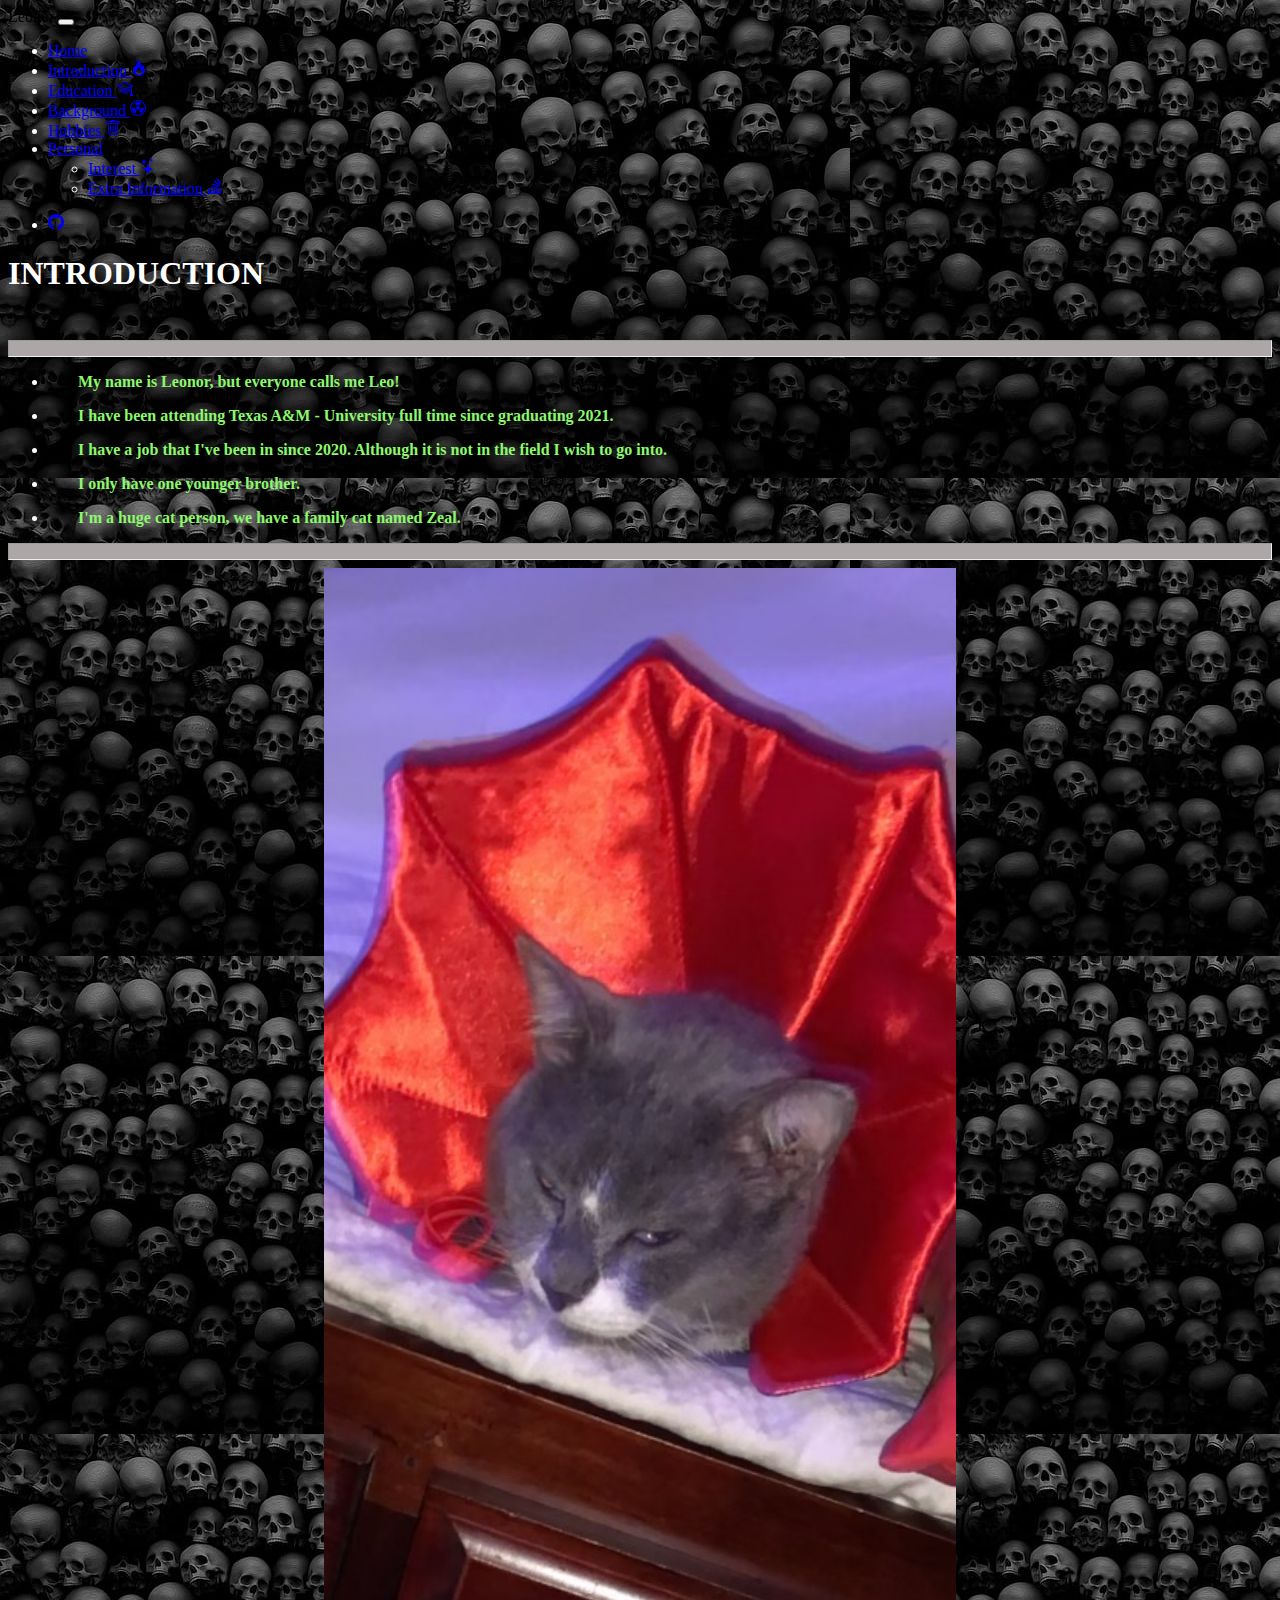
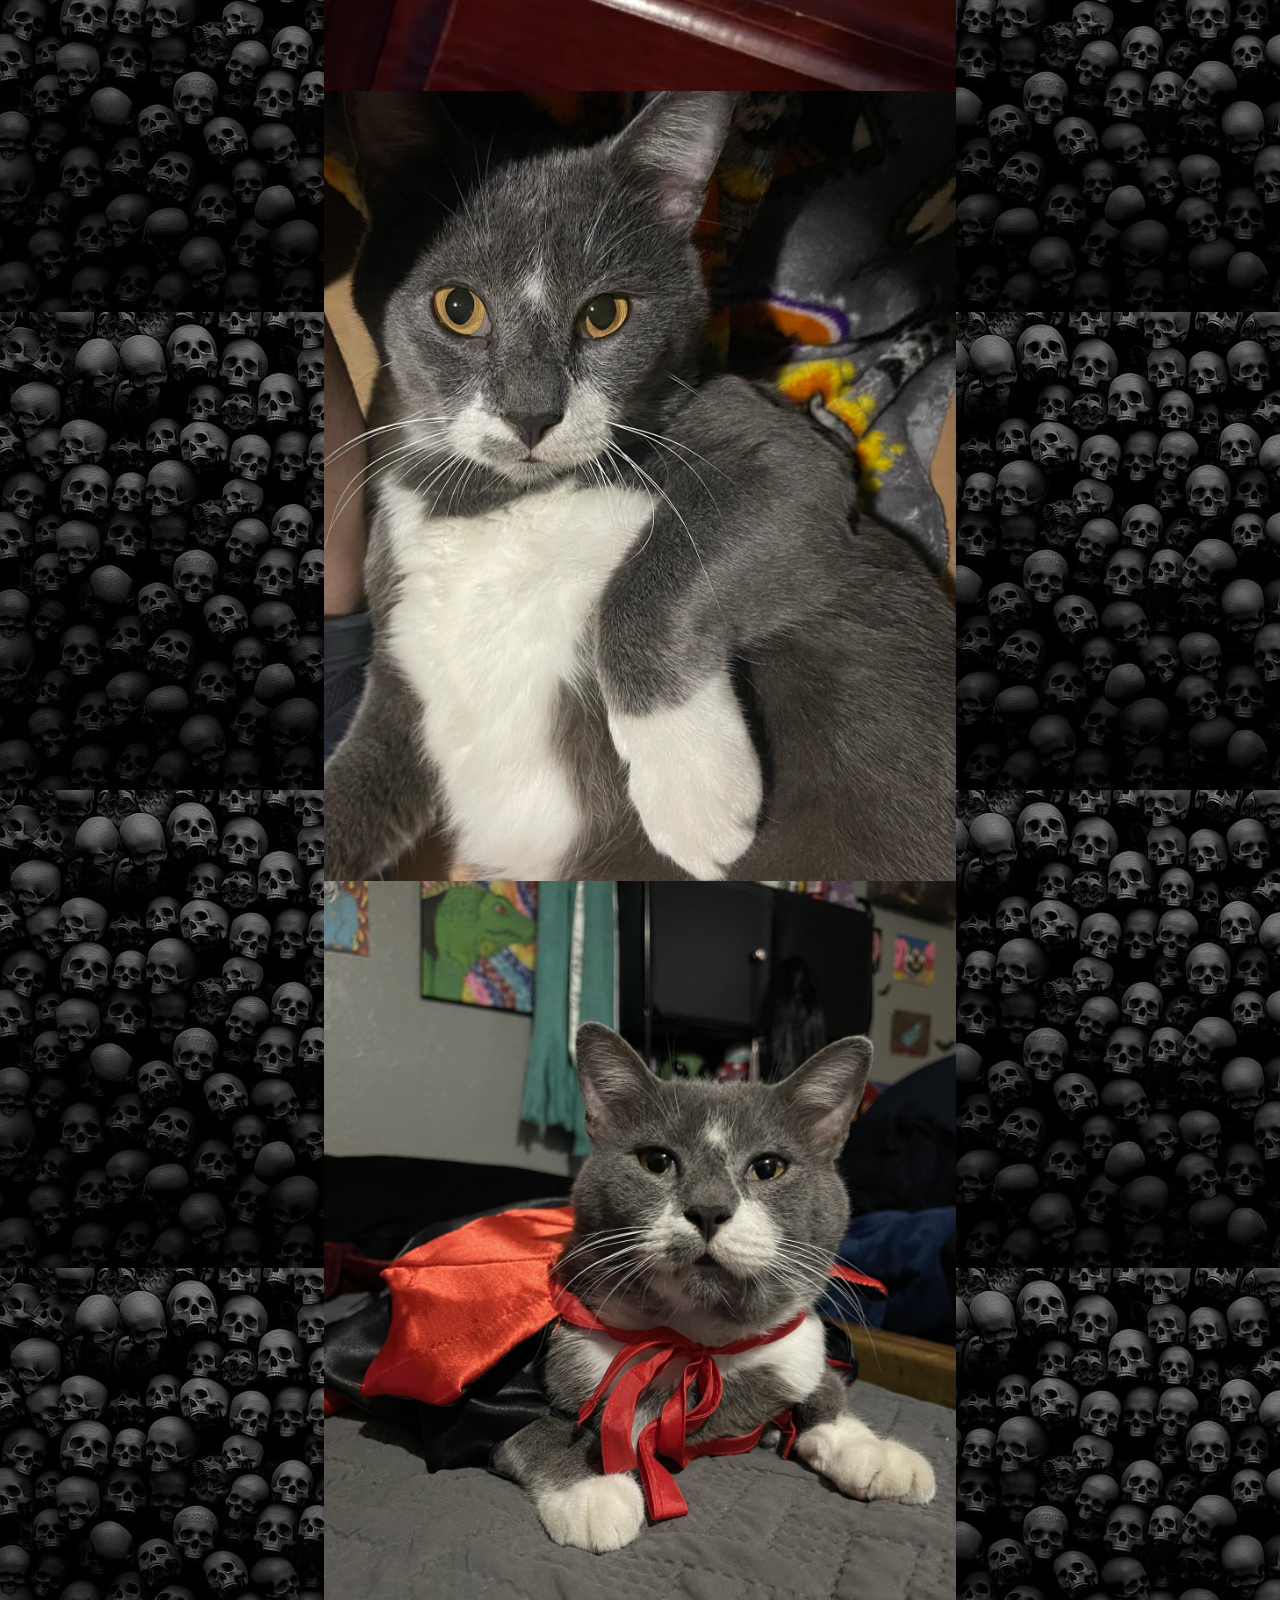
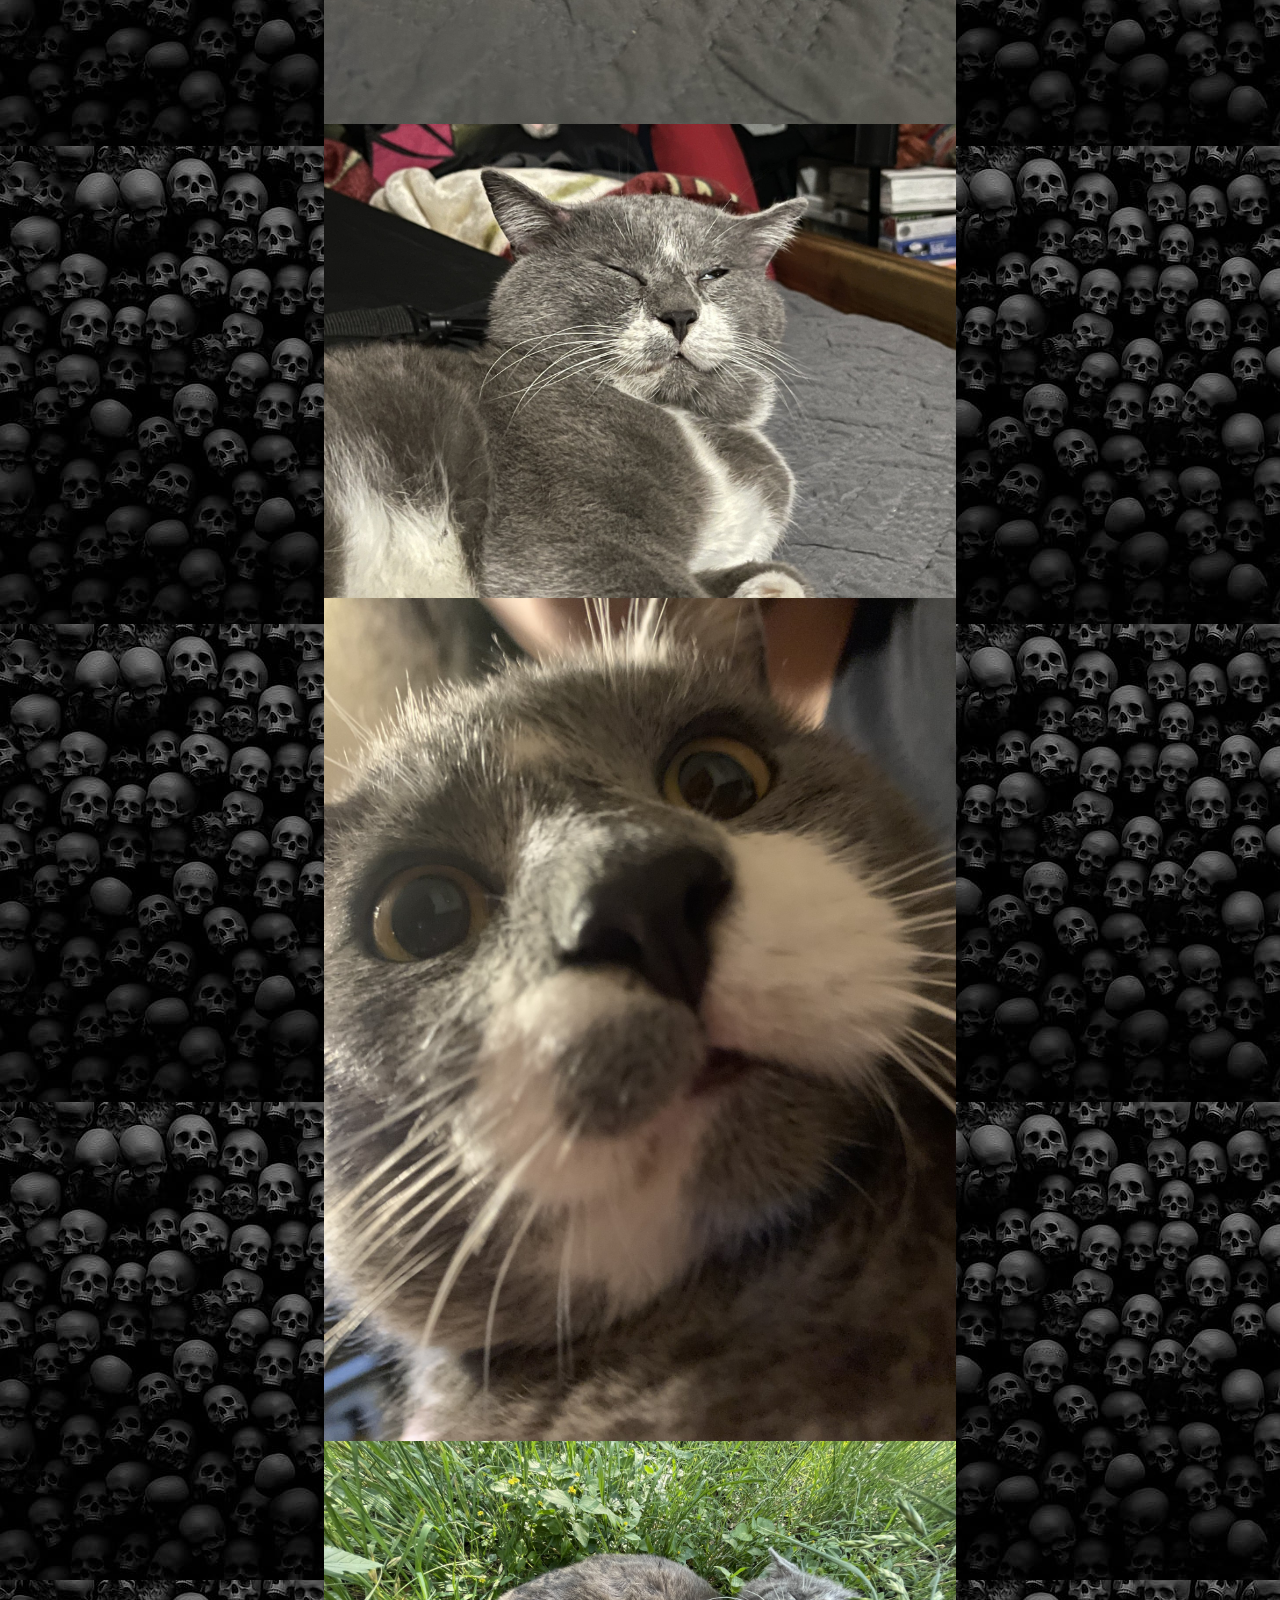
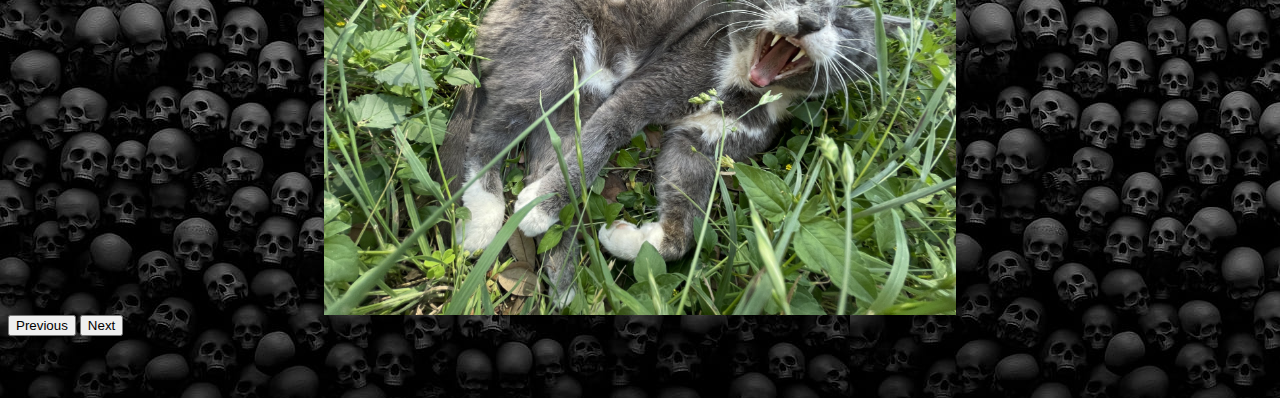
<file: views/Introduction.html>
<!DOCTYPE html>
<html lang="en">
<head>
    <meta charset="utf-8">
    <meta http-equiv="X-UA-Compatible" content="IE=edge">
    <meta name="viewport" content="width=device-width, initial-scale=1.0">
    <title>Leo's Website</title>

    <!--bootstrap-->
    <link href="https://cdn.jsdelivr.net/npm/bootstrap@5.3.0/dist/css/bootstrap.min.css" rel="stylesheet" integrity="sha384-9ndCyUaIbzAi2FUVXJi0CjmCapSmO7SnpJef0486qhLnuZ2cdeRhO02iuK6FUUVM" crossorigin="anonymous">

    <!--Personal CSS-->
    <link rel="stylesheet" type="text/css" href="../public/css/style.css">
</head>
<body>
    <nav class="navbar navbar-expand-lg navbar-dark bs-dark">
        <div class="container-fluid">
            <a class="navbar-brand">Leonor</a>
            <button class="navbar-toggler" type="button" data-bs-toggle="collapse" data-bs-target="#navbarNav" aria-controls="navbarNav" aria-expanded="false" aria-label="Toggle navigation">
            <span class="navbar-toggler-icon"></span>
            </button>
            <div class="collapse navbar-collapse" id="navbarNav">
            <ul class="navbar-nav">
                <li class="nav-item">
                    <a class="nav-link" href="./index.html">Home</a>
                </li>
                <li class="nav-item">
                    <a class="nav-link active" aria-current="page" href="./Introduction.html">Introduction <svg xmlns="http://www.w3.org/2000/svg" width="16" height="16" fill="currentColor" class="bi bi-fire" viewBox="0 0 16 16">
                        <path d="M8 16c3.314 0 6-2 6-5.5 0-1.5-.5-4-2.5-6 .25 1.5-1.25 2-1.25 2C11 4 9 .5 6 0c.357 2 .5 4-2 6-1.25 1-2 2.729-2 4.5C2 14 4.686 16 8 16Zm0-1c-1.657 0-3-1-3-2.75 0-.75.25-2 1.25-3C6.125 10 7 10.5 7 10.5c-.375-1.25.5-3.25 2-3.5-.179 1-.25 2 1 3 .625.5 1 1.364 1 2.25C11 14 9.657 15 8 15Z"/>
                        </svg></a>
                </li>
                <li class="nav-item">
                    <a class="nav-link" href="./Education.html">Education <svg xmlns="http://www.w3.org/2000/svg" width="16" height="16" fill="currentColor" class="bi bi-mortarboard" viewBox="0 0 16 16">
                        <path d="M8.211 2.047a.5.5 0 0 0-.422 0l-7.5 3.5a.5.5 0 0 0 .025.917l7.5 3a.5.5 0 0 0 .372 0L14 7.14V13a1 1 0 0 0-1 1v2h3v-2a1 1 0 0 0-1-1V6.739l.686-.275a.5.5 0 0 0 .025-.917l-7.5-3.5ZM8 8.46 1.758 5.965 8 3.052l6.242 2.913L8 8.46Z"/>
                        <path d="M4.176 9.032a.5.5 0 0 0-.656.327l-.5 1.7a.5.5 0 0 0 .294.605l4.5 1.8a.5.5 0 0 0 .372 0l4.5-1.8a.5.5 0 0 0 .294-.605l-.5-1.7a.5.5 0 0 0-.656-.327L8 10.466 4.176 9.032Zm-.068 1.873.22-.748 3.496 1.311a.5.5 0 0 0 .352 0l3.496-1.311.22.748L8 12.46l-3.892-1.556Z"/>
                      </svg></a>
                </li>
                <li class="nav-item">
                    <a class="nav-link" href="./Background.html">Background <svg xmlns="http://www.w3.org/2000/svg" width="16" height="16" fill="currentColor" class="bi bi-radioactive" viewBox="0 0 16 16">
                        <path d="M8 1a7 7 0 1 0 0 14A7 7 0 0 0 8 1ZM0 8a8 8 0 1 1 16 0A8 8 0 0 1 0 8Z"/>
                        <path d="M9.653 5.496A2.986 2.986 0 0 0 8 5c-.61 0-1.179.183-1.653.496L4.694 2.992A5.972 5.972 0 0 1 8 2c1.222 0 2.358.365 3.306.992L9.653 5.496Zm1.342 2.324a2.986 2.986 0 0 1-.884 2.312 3.01 3.01 0 0 1-.769.552l1.342 2.683c.57-.286 1.09-.66 1.538-1.103a5.986 5.986 0 0 0 1.767-4.624l-2.994.18Zm-5.679 5.548 1.342-2.684A3 3 0 0 1 5.005 7.82l-2.994-.18a6 6 0 0 0 3.306 5.728ZM10 8a2 2 0 1 1-4 0 2 2 0 0 1 4 0Z"/>
                        </svg></a>
                </li>
                <li class="nav-item">
                    <a class="nav-link" href="./Hobbies.html">Hobbies <svg xmlns="http://www.w3.org/2000/svg" width="16" height="16" fill="currentColor" class="bi bi-trash" viewBox="0 0 16 16">
                        <path d="M5.5 5.5A.5.5 0 0 1 6 6v6a.5.5 0 0 1-1 0V6a.5.5 0 0 1 .5-.5Zm2.5 0a.5.5 0 0 1 .5.5v6a.5.5 0 0 1-1 0V6a.5.5 0 0 1 .5-.5Zm3 .5a.5.5 0 0 0-1 0v6a.5.5 0 0 0 1 0V6Z"/>
                        <path d="M14.5 3a1 1 0 0 1-1 1H13v9a2 2 0 0 1-2 2H5a2 2 0 0 1-2-2V4h-.5a1 1 0 0 1-1-1V2a1 1 0 0 1 1-1H6a1 1 0 0 1 1-1h2a1 1 0 0 1 1 1h3.5a1 1 0 0 1 1 1v1ZM4.118 4 4 4.059V13a1 1 0 0 0 1 1h6a1 1 0 0 0 1-1V4.059L11.882 4H4.118ZM2.5 3h11V2h-11v1Z"/>
                      </svg></a>
                </li>
                <li class="nav-item dropdown">
                  <a class="nav-link dropdown-toggle" href="#" id="navbarDropdownMenuLink" role="button" data-bs-toggle="dropdown" aria-expanded="false">
                    Personal
                  </a>
                  <ul class="dropdown-menu">                    
                    <li><a class="dropdown-item" href="./Interest.html">Interest <svg xmlns="http://www.w3.org/2000/svg" width="16" height="16" fill="currentColor" class="bi bi-stars" viewBox="0 0 16 16">
                        <path d="M7.657 6.247c.11-.33.576-.33.686 0l.645 1.937a2.89 2.89 0 0 0 1.829 1.828l1.936.645c.33.11.33.576 0 .686l-1.937.645a2.89 2.89 0 0 0-1.828 1.829l-.645 1.936a.361.361 0 0 1-.686 0l-.645-1.937a2.89 2.89 0 0 0-1.828-1.828l-1.937-.645a.361.361 0 0 1 0-.686l1.937-.645a2.89 2.89 0 0 0 1.828-1.828l.645-1.937zM3.794 1.148a.217.217 0 0 1 .412 0l.387 1.162c.173.518.579.924 1.097 1.097l1.162.387a.217.217 0 0 1 0 .412l-1.162.387A1.734 1.734 0 0 0 4.593 5.69l-.387 1.162a.217.217 0 0 1-.412 0L3.407 5.69A1.734 1.734 0 0 0 2.31 4.593l-1.162-.387a.217.217 0 0 1 0-.412l1.162-.387A1.734 1.734 0 0 0 3.407 2.31l.387-1.162zM10.863.099a.145.145 0 0 1 .274 0l.258.774c.115.346.386.617.732.732l.774.258a.145.145 0 0 1 0 .274l-.774.258a1.156 1.156 0 0 0-.732.732l-.258.774a.145.145 0 0 1-.274 0l-.258-.774a1.156 1.156 0 0 0-.732-.732L9.1 2.137a.145.145 0 0 1 0-.274l.774-.258c.346-.115.617-.386.732-.732L10.863.1z"/>
                        </svg></a></li>
                    <li><a class="dropdown-item" href="./Extra Information.html">Extra Information <svg xmlns="http://www.w3.org/2000/svg" width="16" height="16" fill="currentColor" class="bi bi-stack-overflow" viewBox="0 0 16 16">
                        <path d="M12.412 14.572V10.29h1.428V16H1v-5.71h1.428v4.282h9.984z"/>
                        <path d="M3.857 13.145h7.137v-1.428H3.857v1.428zM10.254 0 9.108.852l4.26 5.727 1.146-.852L10.254 0zm-3.54 3.377 5.484 4.567.913-1.097L7.627 2.28l-.914 1.097zM4.922 6.55l6.47 3.013.603-1.294-6.47-3.013-.603 1.294zm-.925 3.344 6.985 1.469.294-1.398-6.985-1.468-.294 1.397z"/>
                        </svg></a></li>
                  </ul>
            </ul>
            <ul class="navbar-nav ms-auto">
                <li class="nav-item">
                    <a class="nav-link" href="https://github.com/radsakk"><svg xmlns="http://www.w3.org/2000/svg" width="16" height="16" fill="currentColor" class="bi bi-github" viewBox="0 0 16 16">
                        <path d="M8 0C3.58 0 0 3.58 0 8c0 3.54 2.29 6.53 5.47 7.59.4.07.55-.17.55-.38 0-.19-.01-.82-.01-1.49-2.01.37-2.53-.49-2.69-.94-.09-.23-.48-.94-.82-1.13-.28-.15-.68-.52-.01-.53.63-.01 1.08.58 1.23.82.72 1.21 1.87.87 2.33.66.07-.52.28-.87.51-1.07-1.78-.2-3.64-.89-3.64-3.95 0-.87.31-1.59.82-2.15-.08-.2-.36-1.02.08-2.12 0 0 .67-.21 2.2.82.64-.18 1.32-.27 2-.27.68 0 1.36.09 2 .27 1.53-1.04 2.2-.82 2.2-.82.44 1.1.16 1.92.08 2.12.51.56.82 1.27.82 2.15 0 3.07-1.87 3.75-3.65 3.95.29.25.54.73.54 1.48 0 1.07-.01 1.93-.01 2.2 0 .21.15.46.55.38A8.012 8.012 0 0 0 16 8c0-4.42-3.58-8-8-8z"/>
                        </svg></a>
                </li>
            </ul>
            </div>
        </div>
    </nav>

    <div class="text-center">
        <h1>INTRODUCTION</h1>
    </div>
    <br>

    <hr>
    <div class="container">
        <div class="row">
            <div class="col text-center">
                <ul>
                    <li>
                        <p class="me"><strong>My name is Leonor, but everyone calls me Leo!</strong></p>
                    </li>
                    <li>
                        <p class="me"><strong>I have been attending Texas A&M - University full time since graduating 2021.</strong></p>
                    </li>
                    <li>
                        <p class="me"><strong>I have a job that I've been in since 2020. Although it is not in the field I wish to go into.</strong></p>
                    </li>
                    <li>
                        <p class="me"><strong>I only have one younger brother.</strong></p>
                    </li>
                    <li>
                        <p class="me"><strong>I'm a huge cat person, we have a family cat named Zeal.</strong></p>
                    </li>
                </ul>
            </div>
        </div>
    </div>
    <hr>

    <!--caurosel-->
    <div id="carouselExampleInterval" class="carousel slide" data-bs-ride="carousel">
        <div class="carousel-inner">
        <div class="carousel-item active" data-bs-interval="2000">
            <img src="../public/img/decor/cat/k1.jpg" class="center rounded d-block w-40" alt="...">
        </div>
        <div class="carousel-item" data-bs-interval="2000">
            <img src="../public/img/decor/cat/k3.jpg" class="center rounded d-block w-40" alt="...">
        </div>
        <div class="carousel-item" data-bs-interval="2000">
            <img src="../public/img/decor/cat/k2.jpg" class="center rounded d-block w-40" alt="...">
        </div>
        <div class="carousel-item" data-bs-interval="2000">
            <img src="../public/img/decor/cat/k4.jpg" class="center rounded d-block w-40" alt="...">
        </div>
        <div class="carousel-item" data-bs-interval="2000">
            <img src="../public/img/decor/cat/k5.jpg" class="center rounded d-block w-40" alt="...">
        </div>
        <div class="carousel-item" data-bs-interval="2000">
            <img src="../public/img/decor/cat/k6.jpg" class="center rounded d-block w-40" alt="...">
        </div>
        </div>
        <button class="carousel-control-prev" type="button" data-bs-target="#carouselExampleInterval" data-bs-slide="prev">
        <span class="carousel-control-prev-icon" aria-hidden="true"></span>
        <span class="visually-hidden">Previous</span>
        </button>
        <button class="carousel-control-next" type="button" data-bs-target="#carouselExampleInterval" data-bs-slide="next">
        <span class="carousel-control-next-icon" aria-hidden="true"></span>
        <span class="visually-hidden">Next</span>
        </button>
    </div> 
    <!--end-->

    <br>
    <br>
    <br>
    
    <!--bootstrap-->
    <script src="https://cdn.jsdelivr.net/npm/bootstrap@5.3.0/dist/js/bootstrap.bundle.min.js" integrity="sha384-geWF76RCwLtnZ8qwWowPQNguL3RmwHVBC9FhGdlKrxdiJJigb/j/68SIy3Te4Bkz" crossorigin="anonymous"></script>
</body>
</html>
</file>
<file: public/css/style.css>
body {background-image: url(../img/decor/backg/pilesk.jpg);}

.center {
    display: block;
    margin-left: auto;
    margin-right: auto;
    width: 50%;
  }

hr {background-color: rgb(172, 166, 166);
    height: 15px;
}

p {color:black;
    text-indent: 30px;
}

.edup {
    color:white;
}

.me {
    color:rgb(140, 248, 107);
}

.wack {
    border: 15px solid;
    background-color: black;
}

h1 , li {color:white;}
h2 {color: green;}
h3 {color: aqua;}
h4 {color:rgb(171, 160, 209)}
h5 {color:black;}

.contactform {border: solid;
border-color: gray;}

.child {
    height: 200px;
    margin: 20px;
    border: 15px solid;
    background-color: #33ce8d;
}

.boxx {
    height: 75px;
    margin: 20px;
    border: 10px solid;
    background-color: #bd2e2e;
}

.contactleft {
    padding-right: 10px;
}

.contactright {
    padding-left: 10px;
}

.card{
    background-color:crimson;
    margin: 15px;
}
</file>
